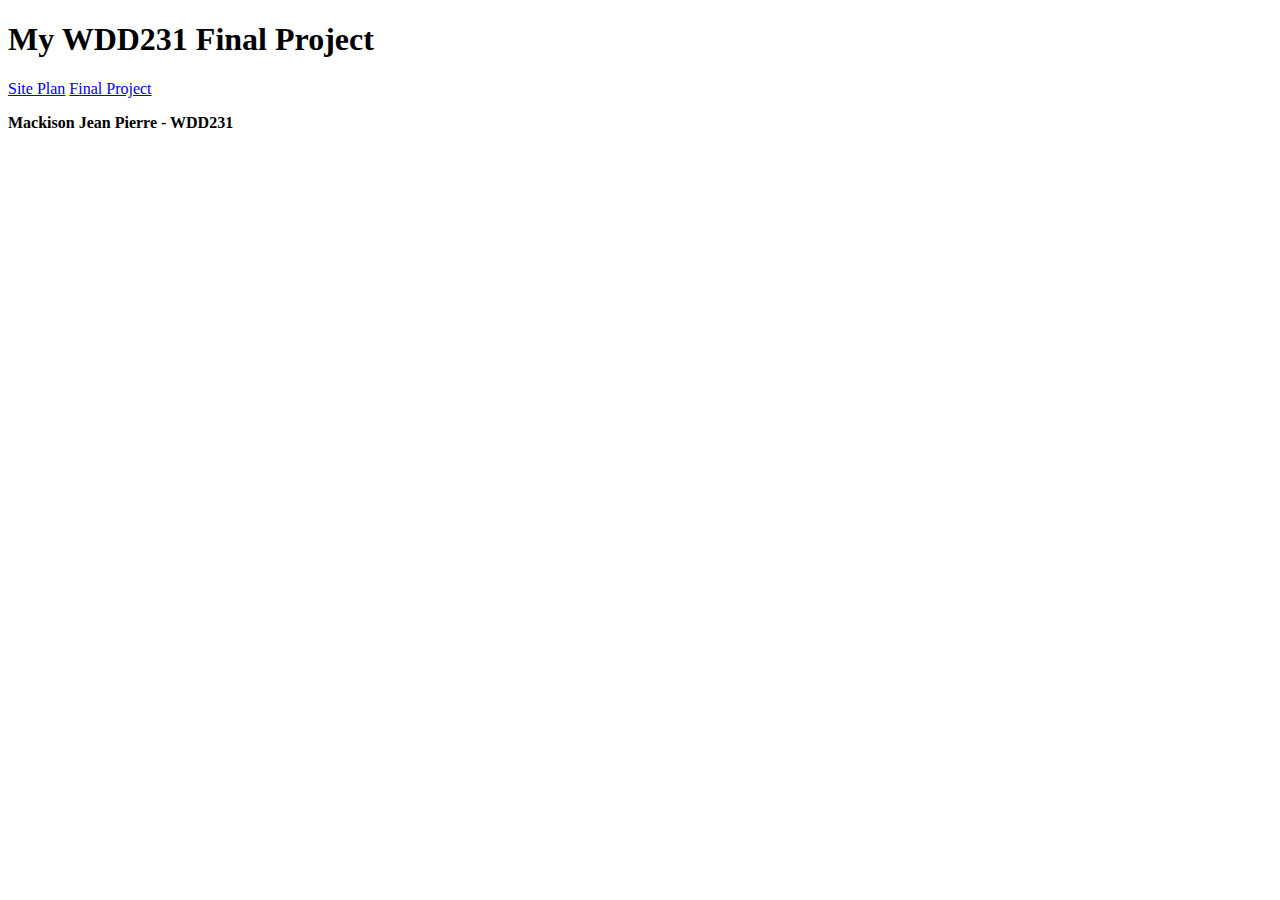
<file: finalproject/index.html>
<!DOCTYPE html>
<html lang="en">
<head>
    <meta charset="UTF-8">
    <meta name="viewport" content="width=device-width, initial-scale=1.0">
    <title>WDD231 Final Project</title>
    </head>
    <body>
    <h1>My WDD231 Final Project</h1>
    <nav>
    <a href="siteplan.html">Site Plan</a>             
    <a href="final.html">Final Project</a>
    </nav>
    <p> <strong>Mackison Jean Pierre - WDD231</strong></p>
    
    </body>
</html>
</file>
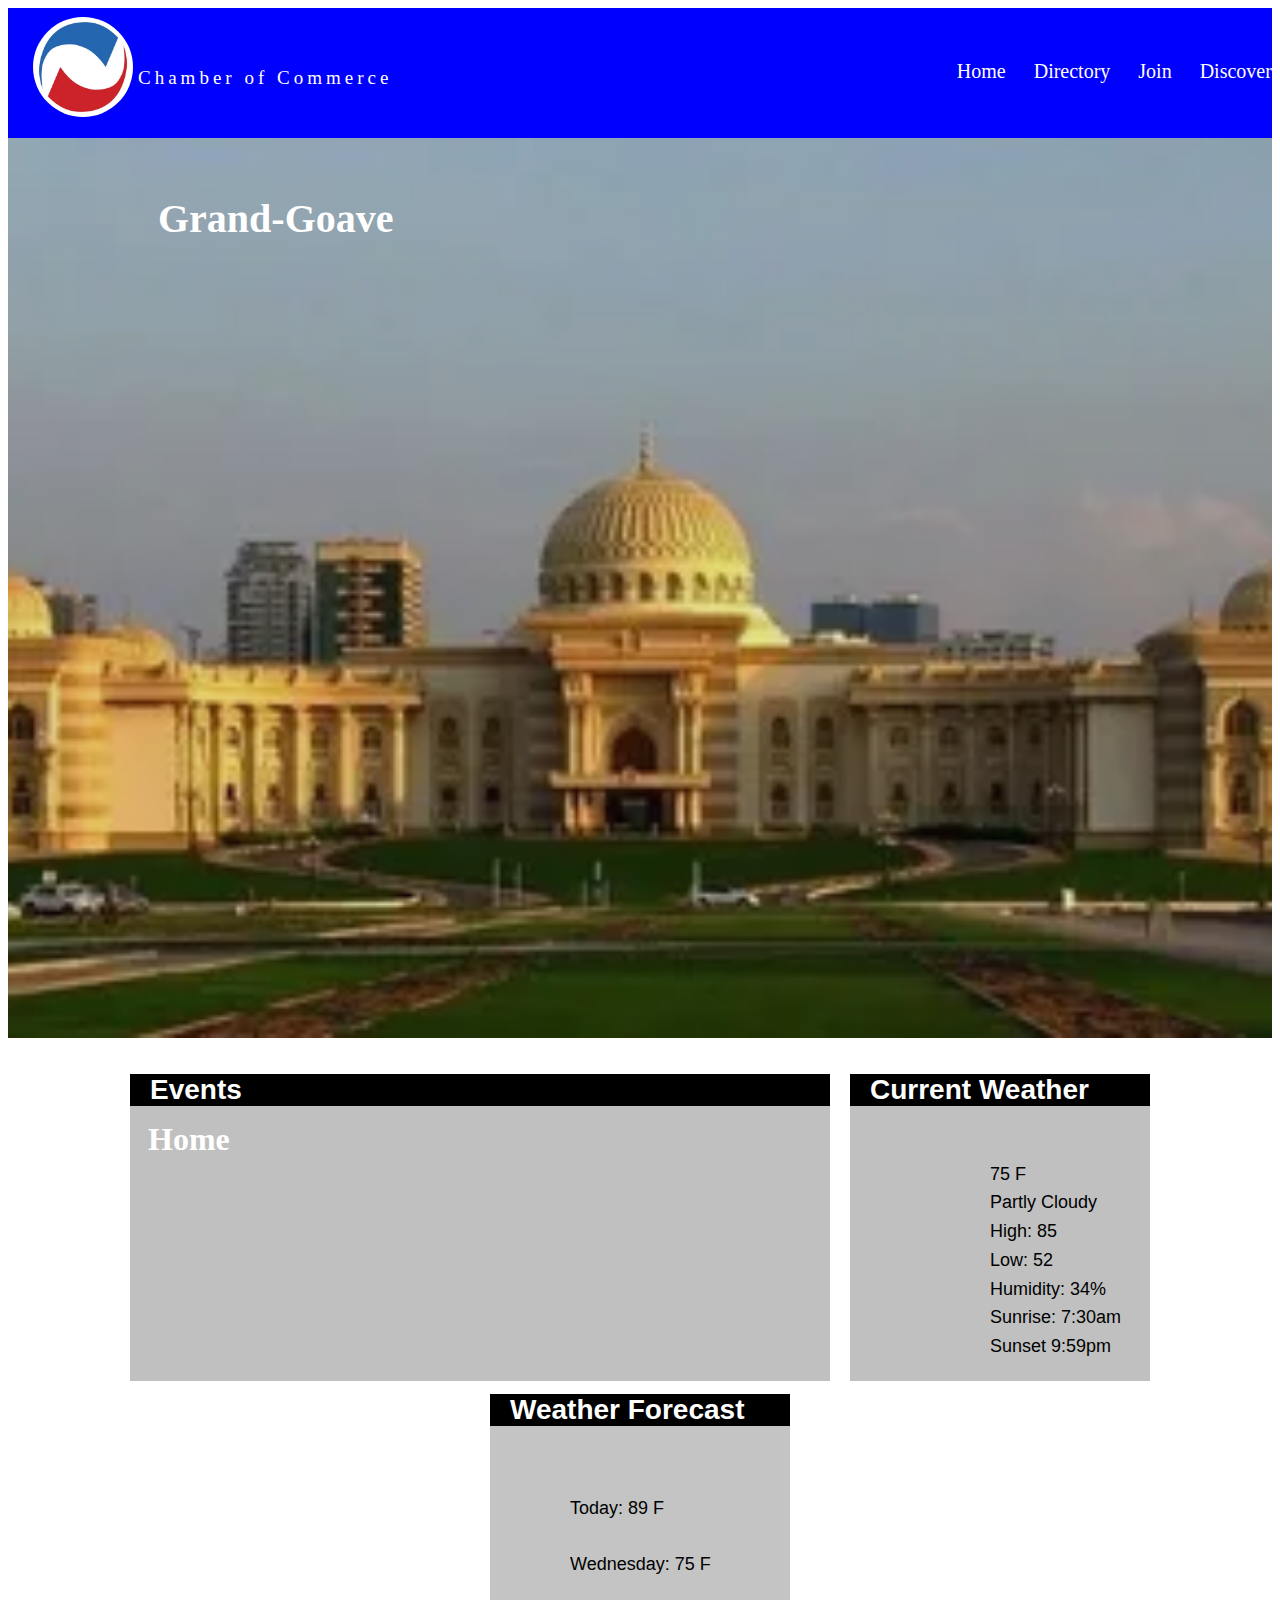
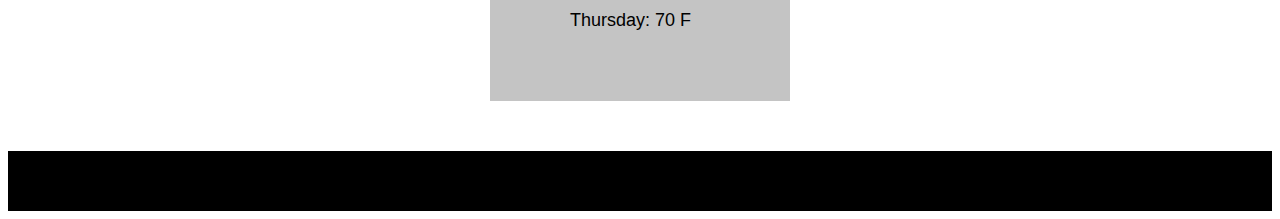
<file: chamber/directory.html>
<!DOCTYPE html>
<html lang="en">
<head>
    <meta charset="UTF-8">
    <meta name="viewport" content="width=device-width, initial-scale=1.0">
    <title>Document</title>

    <meta name="description" content="Learn about Mackison Jean Pierre, a WDD 231: Dynamic
    Web Fundamentals student, including personal background, web development resources, and insights about Grand-Goave, Haiti.">
    <meta name="author" content="Mackison Jean Pierre">
    <link rel="stylesheet" href="styles/larger.css">
    <link rel="stylesheet" href="styles/smaller.css">

    <meta property="og:url" content="https://github.com/24on7store/wdd131">
    <meta property="og:title" content=" Home Page Enhancement">
    <meta property="og:type" content="website">

    <meta property="og:image" content="https://lh3.googleusercontent.com/p/AF1QipPGLTZUE7mVpy5lBUw9DgkUtUtiDiWqH0fZUF0=w600-k">

    <link href="https://fonts.googleapis.com/css2?family=Poppins:wght@100;200;300;400;600;700&display=swap" 
    rel="stylesheet">
    <link rel="stylesheet" href="https://cdnjs.cloudflare.com/ajax/libs/font-awesome/6.5.1/css/all.min.css"/>
</head>

<body>
    <header>
        <section class="header-text">
            <img src="images/logochamber.jpg" alt="Temporary logo">
            <h1>Grand-Goave</h1>
            <p>Chamber of Commerce</p>
            <!-- <p>Chamber of Commerce</p> -->
        </section>

        <section class="pages">

            <nav>

                <!-- <a href="pei.html"><img src="images/logor.png"></a> -->
                <div class="nav-links" id="navLinks">
                <i class="fa fa-times" onclick="hideMenu()"></i>
                
                <ul>
                    <li><a href="">Home </a></li>
                    <li><a href="">Directory</a></li>
                    <li><a href="">Join</a></li>
                    <li><a href="">Discover</a></li>
                    <!-- <li><a href="">RESOURCES</a></li>-->
                </ul>
            </div>
            <i class="fa fa-bars" onclick="showMenu()"></i>
            </nav>

            <div>
                <!-- <img id="image" src="images/chamber.webp" alt="Photo Of The Homepage"> -->
            </div>

        </section>


        <div>
            <h1 class="home-text">Home</h1>
        </div>

        <!-- <section class="home"> -->
            <main class="home">
                

            <section class="card1">
                <h2>Events</h2>
            </section>

            <section class="card2">
                <h2>Current Weather</h2>
                
                    <p>
                        75 F <br>
                        Partly Cloudy <br>
                        High: 85 <br>
                        Low: 52 <br>
                        Humidity: 34% <br>
                        Sunrise: 7:30am <br>
                        Sunset 9:59pm <br>
                </p>
                
            </section>

            <section class="card3">
                <h2>Weather Forecast</h2>

                <p>
                    Today: 89 F <br>
                    Wednesday: 75 F <br>
                    Thursday: 70 F<br>
                </p>
            </section>

        </main>

        <!-- </section> -->


    </header>

    
</body>

<footer>
    <!-- ---------------JavaScript for Toggle Menu------------ -->
<script>
    var navLinks = document.getElementById("navLinks");

    function showMenu(){
        navLinks.style.right = "0"
    }
    function hideMenu(){
        navLinks.style.right = "-800px"
    }
</script>
</footer>
</html>
</file>
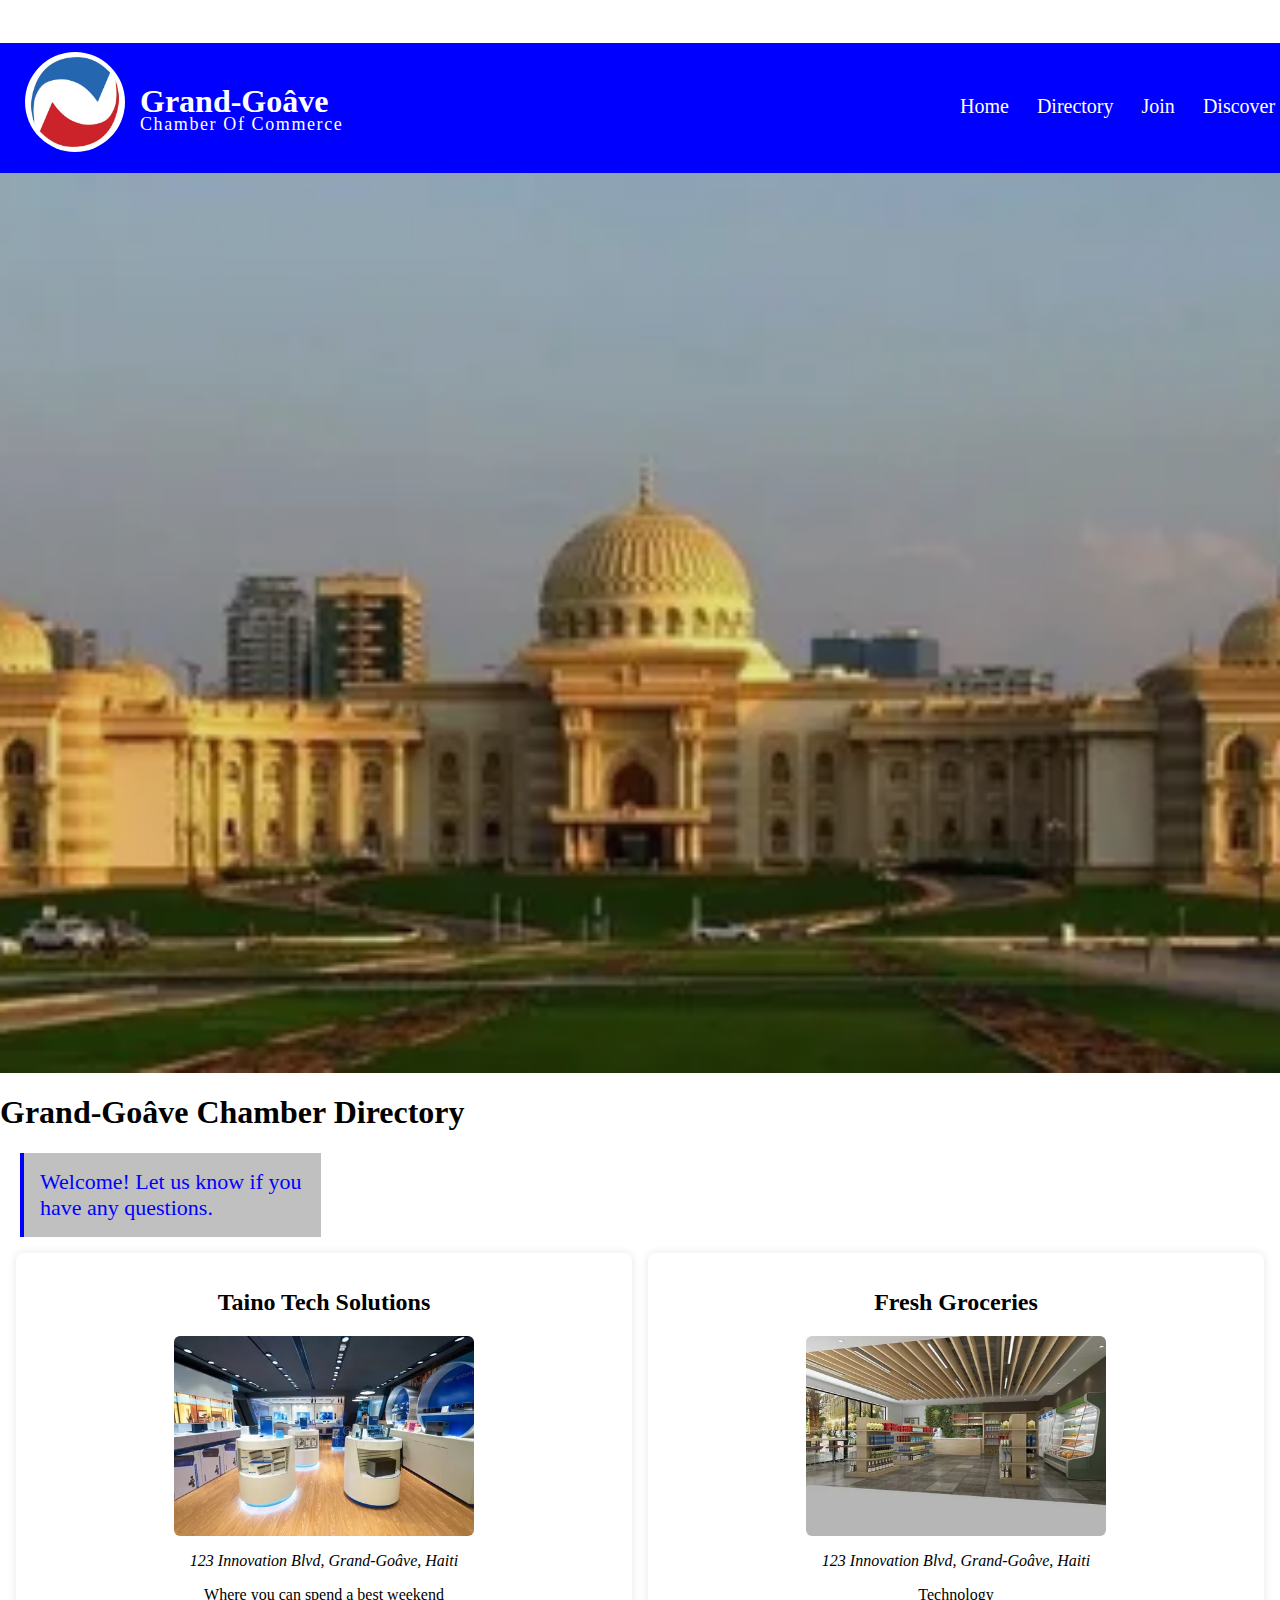
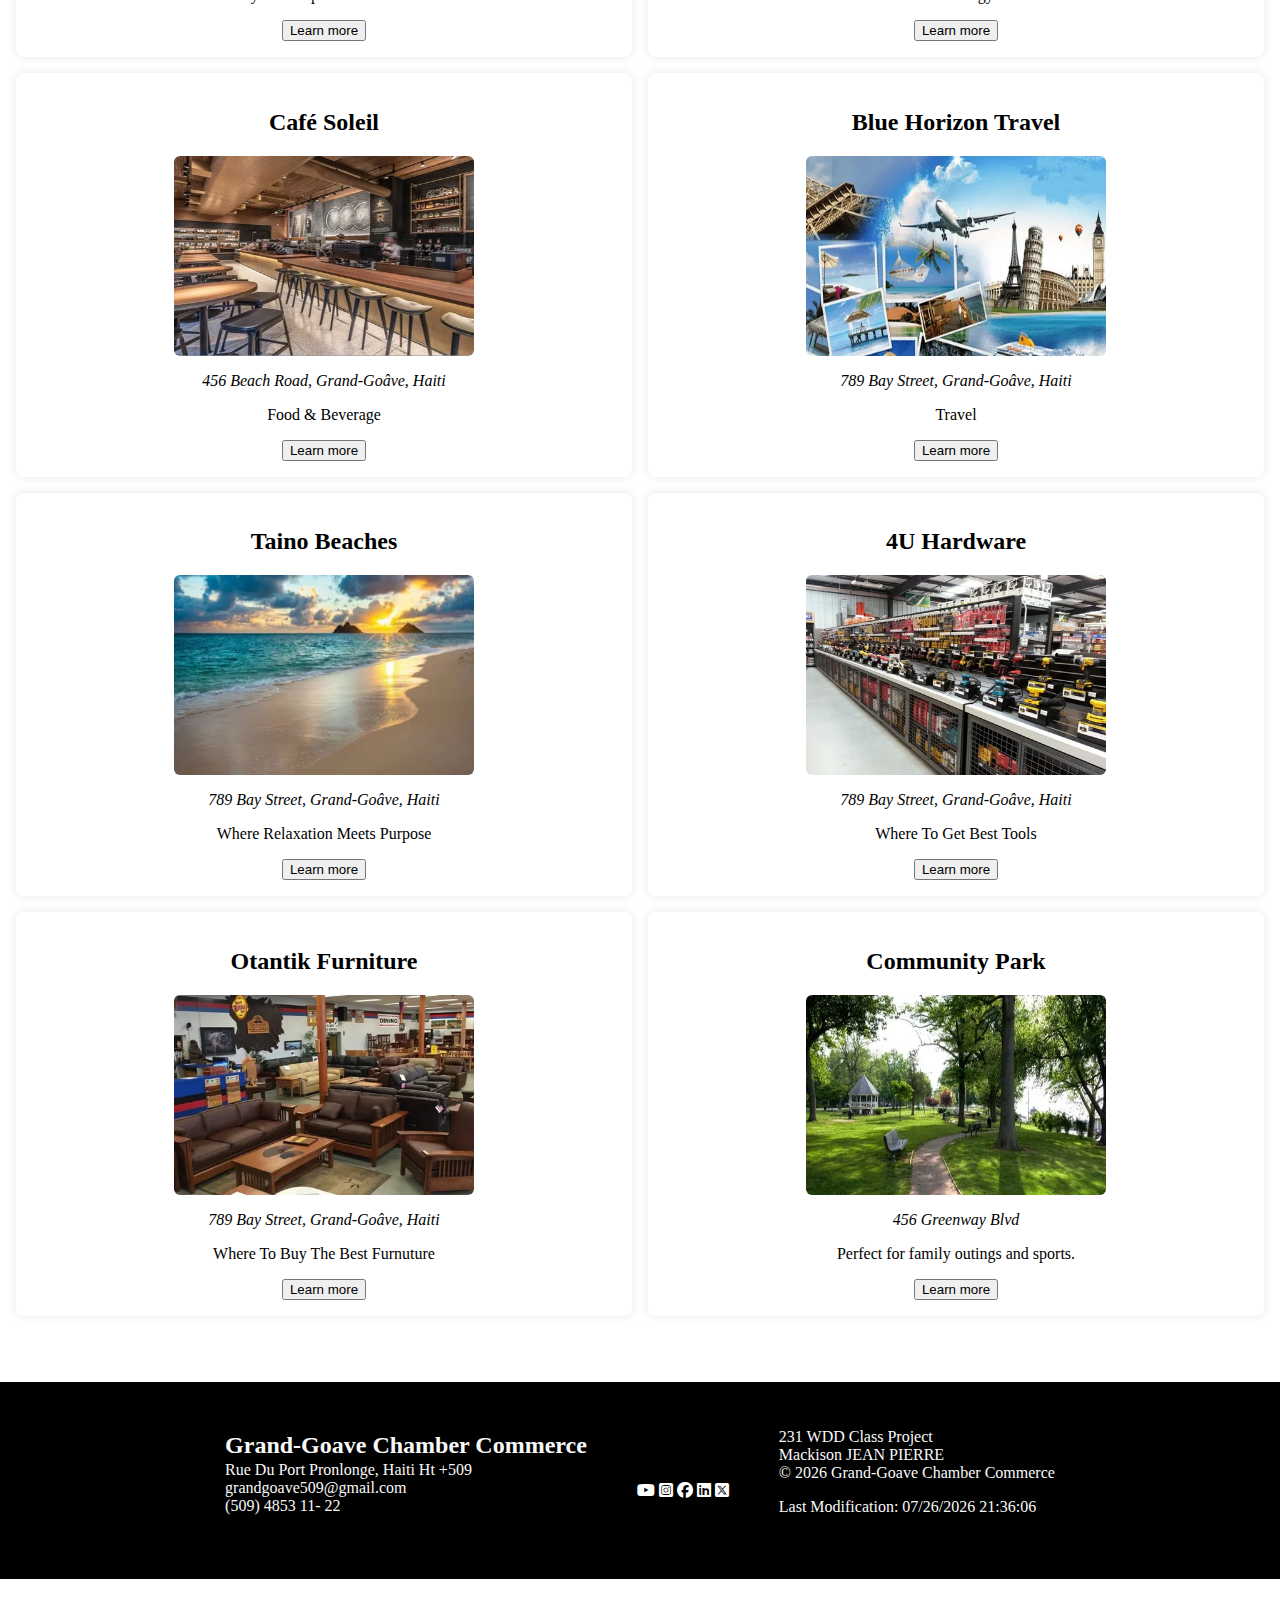
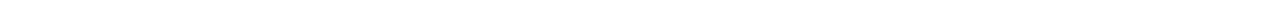
<file: chamber/discover.html>
<!DOCTYPE html>
<html lang="en">
<head>
    <meta charset="UTF-8">
    <meta name="viewport" content="width=device-width, initial-scale=1.0">
    <!-- <title>Grand-Goave Chamber Of Commerce</title> -->
    <title>Grand-Goâve Chamber Directory</title>


    <!-- <meta name="description" content="This is a WDD 231 project about Dynamic
    Web Fundamentals to share web development resources, and insights about Chamber Of Commerce in Grand-Goave, Haiti."> -->
    <meta property="og:description" content="Discover web development insights and 
    explore the Chamber of Commerce in Grand-Goâve, Haiti.
    A WDD 231 project showcasing local businesses and digital resources.">

    <meta name="author" content="Mackison Jean Pierre">
    <meta name="description" content="This project is based on Home Page Enhancement">
    <link rel="icon" href="images/favicon.jpg">
    <meta property="og:url" content="https://24on7store.github.io/wdd231/">


    <!-- <link rel="stylesheet" href="styles/larges.css">
    <link rel="stylesheet" href="styles/medium.css">
    <link rel="stylesheet" href="styles/smalls.css"> -->
    
    <link rel="stylesheet" href="styles/large.css">
    <link rel="stylesheet" href="styles/medium.css">
    <link rel="stylesheet" href="styles/smaller.css">

    <!-- <meta property="og:url" content="https://github.com/24on7store/wdd131"> -->
    <meta property="og:url" content="https://24on7store.github.io/wdd231/chamber/directory.html">

    <meta property="og:title" content=" Home Page Enhancement">
    <meta property="og:type" content="website">

    <meta property="og:image" content="https://24on7store.github.io/wdd231/chamber/images/chamber.webp">

    <link href="https://fonts.googleapis.com/css2?family=Poppins:wght@100;200;300;400;600;700&display=swap" 
    rel="stylesheet">
    <link rel="stylesheet" href="https://cdnjs.cloudflare.com/ajax/libs/font-awesome/6.5.0/css/all.min.css">

    <!-- <link rel="stylesheet" href="https://cdnjs.cloudflare.com/ajax/libs/font-awesome/6.5.1/css/all.min.css"/> -->
</head>

<body>
    <header>
        <!-- Do not chang anything here -->
        <h1>Grand-Goâve</h1>
        <section class="header-text">
                
                <img src="images/logochamber.jpg" alt="Temporary logo">
                
                <h6>Chamber Of Commerce</h6>
                <!-- <p>Chamber of Commerce</p> -->
        </section>

        <div class="pages">
            <nav>
                <!-- <a href="pei.html"><img src="images/logor.png"></a> -->
                <div class="nav-links" id="navLinks">
                <i class="fa fa-times" onclick="hideMenu()"></i>
                
                <ul>
                    <li><a href="index.html">Home </a></li>
                    <li><a href="directory.html">Directory</a></li>
                    <li><a href="join.html">Join</a></li>
                    <li><a href="discover.html">Discover</a></li>
                    <!-- <li><a href="">RESOURCES</a></li>-->
                </ul>
                </div>
                <i class="fa fa-bars" onclick="showMenu()"></i>
            </nav>
        </div>
    </header>

    <main class="core">
        <h1>Grand-Goâve Chamber Directory</h1>

        <!-- <h2 class="home-text">The Discovery Page</h2> -->

        <!-- <div>
            <h1 class="home-text">Home</h1>
        </div> -->

        <!-- <section class="home"> -->
        <div class="home">
        <!-- <h1>Grand-Goâve Chamber Directory</h1> -->
        <div class="sidebar" id="visit-message"></div>
        <section class="grid-container" id="card-container">
        </section>
        </div>
    </main>
        <!-- <div class="view-buttons"> -->
<!-- 
            <div class="view-buttons">
                <button id="grid-view">⏹️ Grid</button>
                <button id="list-view">📄 List</button>
            </div> -->


            <!-- <div class="directory"> -->
                <!-- <section class="card">
                    <img src="../chamber/images/bus-pic1.webp" alt="Business 1 Logo">
                    <h3>Business Name</h3>
                    <p>Address: 123 Street</p>
                    <p>Phone: 123-456-7890</p>
                    <p>Website: <a href="#">Visit</a></p>
                </section> -->
                <!-- Repeat cards -->
            <!-- </div>  -->




            <!-- Do not chang anything here -->
            <footer class="end">

                <!-- <section class="last-part"> -->
                <div class="part1">
                    <h2>Grand-Goave Chamber Commerce</h2>
                    <p>Rue Du Port Pronlonge, Haiti Ht +509 <br>
                    grandgoave509@gmail.com <br>
                    (509) 4853 11- 22
                </p> </div>

                <div class="social">
                    <i class="fa-brands fa-youtube"></i>
                    <i class="fa-brands fa-square-instagram"></i>
                    <i class="fa-brands fa-facebook"></i>
                    <i class="fa-brands fa-linkedin"></i>
                    <i class="fa-brands fa-square-x-twitter"></i>
                </div>

                <div class="credential">
                    <p>231 WDD Class Project <br>
                        Mackison JEAN PIERRE <br>
                        &copy; <span id="copyright"></span>  Grand-Goave Chamber Commerce <br>  </p>
                        <!-- Last Modification:  -->
                        <p id="lastModified"></p>
                </div>
                            
                <!-- </section> -->
            </footer>

        <!-- <script src="scripts/directory.js"> -->
        <script src="scripts/discover.js">
        </script>
</body>
</html>
</file>
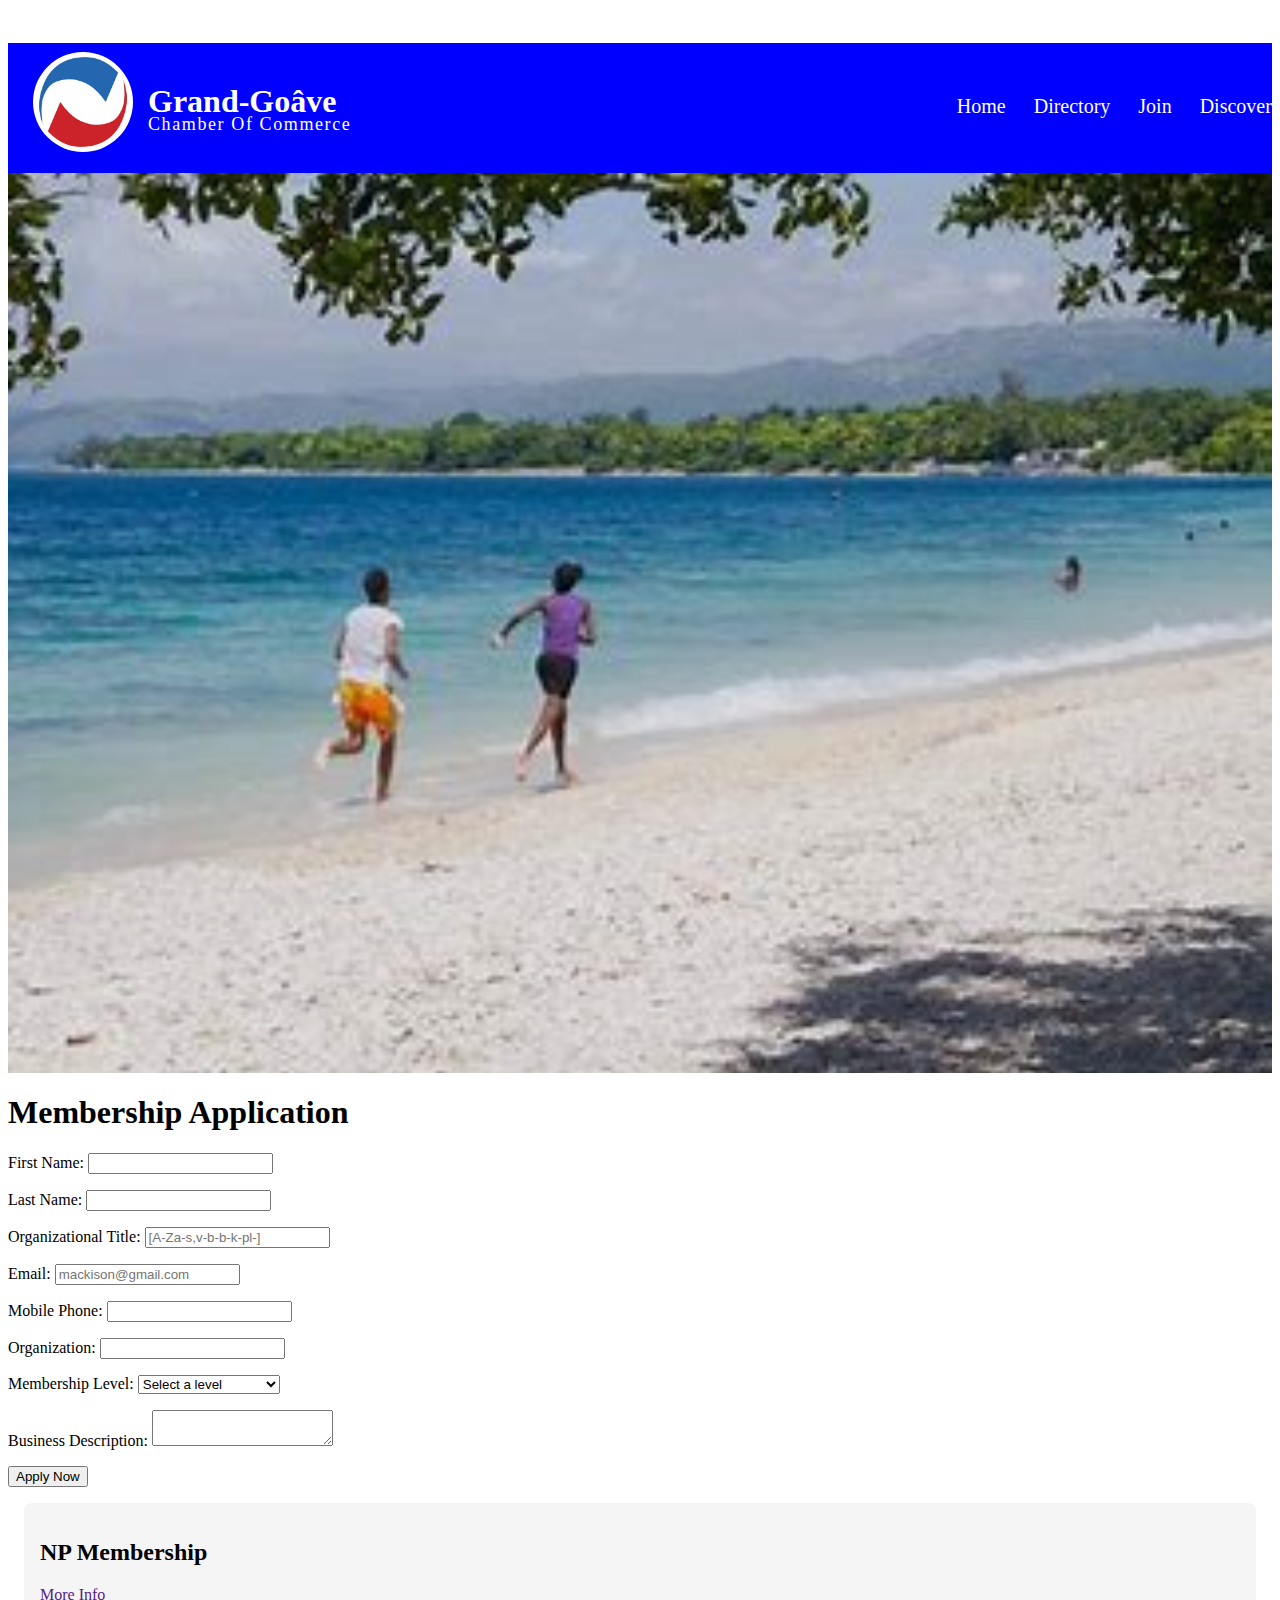
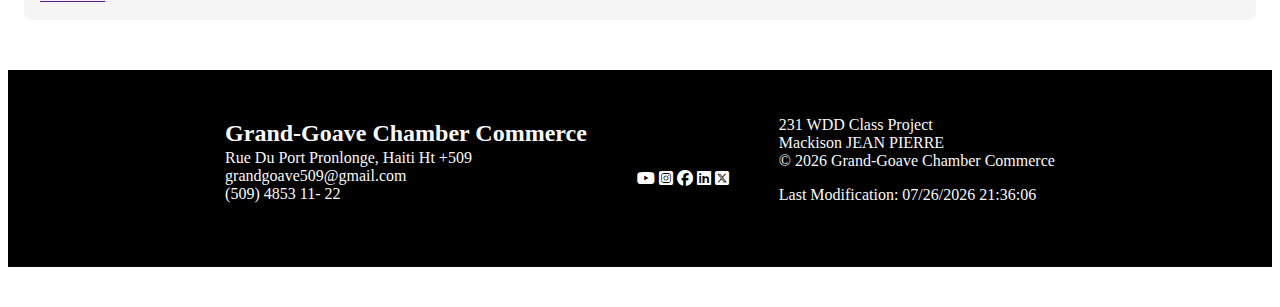
<file: chamber/join.html>
<!DOCTYPE html>
<html lang="en">
<head>
    <meta charset="UTF-8">
    <meta name="viewport" content="width=device-width, initial-scale=1.0">
    <!-- <title>Grand-Goave Chamber Of Commerce</title> -->
    <title>Join Page</title>


    <!-- <meta name="description" content="This is a WDD 231 project about Dynamic
    Web Fundamentals to share web development resources, and insights about Chamber Of Commerce in Grand-Goave, Haiti."> -->
    <meta property="og:description" content="Discover web development insights and 
    explore the Chamber of Commerce in Grand-Goâve, Haiti.
    A WDD 231 project showcasing local businesses and digital resources.">

    <meta name="author" content="Mackison Jean Pierre">
    <meta name="description" content="This project is based on Home Page Enhancement">
    <link rel="icon" href="images/favicon.jpg">
    <meta property="og:url" content="https://24on7store.github.io/wdd231/">


    <link rel="stylesheet" href="styles/join.css">
    <link rel="stylesheet" href="styles/home.css">

    <!-- <meta property="og:url" content="https://github.com/24on7store/wdd131"> -->
    <meta property="og:url" content="https://24on7store.github.io/wdd231/chamber/directory.html">

    <meta property="og:title" content=" Home Page Enhancement">
    <meta property="og:type" content="website">

    <meta property="og:image" content="https://24on7store.github.io/wdd231/chamber/images/chamber.webp">

    <link href="https://fonts.googleapis.com/css2?family=Poppins:wght@100;200;300;400;600;700&display=swap" 
    rel="stylesheet">
    <link rel="stylesheet" href="https://cdnjs.cloudflare.com/ajax/libs/font-awesome/6.5.0/css/all.min.css">

    <!-- <link rel="stylesheet" href="https://cdnjs.cloudflare.com/ajax/libs/font-awesome/6.5.1/css/all.min.css"/> -->
</head>

<body>
    <header>
        <h1>Grand-Goâve</h1>
        <section class="header-text">
                
                <img src="images/logochamber.jpg" alt="Temporary logo">
                
                <h6>Chamber Of Commerce</h6>
                <!-- <p>Chamber of Commerce</p> -->
        </section>

        <div class="pages">
            <nav>
                <!-- <a href="pei.html"><img src="images/logor.png"></a> -->
                <div class="nav-links" id="navLinks">
                <i class="fa fa-times" onclick="hideMenu()"></i>
                
                <ul>
                    <li><a href="index.html">Home </a></li>
                    <li><a href="directory.html">Directory</a></li>
                    <li><a href="">Join</a></li>
                    <li><a href="">Discover</a></li>
                    <!-- <li><a href="">RESOURCES</a></li>-->
                </ul>
                </div>
                <i class="fa fa-bars" onclick="showMenu()"></i>
            </nav>
        </div>
    </header>
    <main>
        <h1>Membership Application</h1>
        <form method="get" action="thankyou.html">
        <!-- --- First Name --- -->
        <label>
            First Name:
            <input type="text"  name="firstname" required title="First Name" autocomplete="given-name" />
        </label>

        <!-- --- Last  Name --- -->
        <label>
            Last Name:
            <input type="text"  name="lastname" required title="last Name" autocomplete="family-name"/>
        </label>

        <!-- --- Organizational Title --- -->
        <label>
            Organizational Title:
            <input type="text"  name="orgtitle" required title="Organizational Title" autocomplete="organizational-title"
            placeholder="[A-Za-s,v-b-b-k-pl-]" />
        </label>


        <!-- --- EMAIL --- -->
        <label>
            Email:
            <input type="email"  name="email" required title="Email Address" autocomplete="email" 
            placeholder="mackison@gmail.com"/>
        </label>

        <!-- --- MOBILE PHONE--- -->
        <label>
            Mobile Phone:
            <input type="tel"  name="phone" required title="Phone Number" autocomplete="tel" />
        </label>

        <!-- --- Organization Name--- -->
        <label>
            Organization:
            <input type="text"  name="organization" required title="Organization" autocomplete="organization" />
        </label>

        <!-- Membership Level -->
        <label>
            Membership Level:
            <select name="membership" required title="Membership Level">
                <option value="">Select a level</option>
                <option value="NP">NP Membership</option>
                <option value="Bronze">Bronze Membership</option>
                <option value="Silver">Bronze Membership</option>
                <option value="Gold">Gold Membership</option>
            </select>
        </label>

        <!-- Description -->
        <label>
            Business Description:
            <textarea name="description" title="Business Description"></textarea>
        </label>

        <!-- TIMESTAMP -->
        <input type="hidden" id="timestamp" name="timestamp" />

        <!--  Submit Button -->
        <input type="submit" value="Apply Now" />
        </form>

        <!-- Membership level cards -->
        <section id="membership-cards">
            <div class="card">
                <h2>NP Membership</h2>
                <a href="" data-modal="np-modal">More Info</a>
            </div>
        </section>
    </main>



            <footer>

                <!-- <section class="last-part"> -->
                <div class="part1">
                    <h2>Grand-Goave Chamber Commerce</h2>
                    <p>Rue Du Port Pronlonge, Haiti Ht +509 <br>
                    grandgoave509@gmail.com <br>
                    (509) 4853 11- 22
                </p> </div>

                <div class="social">
                    <i class="fa-brands fa-youtube"></i>
                    <i class="fa-brands fa-square-instagram"></i>
                    <i class="fa-brands fa-facebook"></i>
                    <i class="fa-brands fa-linkedin"></i>
                    <i class="fa-brands fa-square-x-twitter"></i>
                </div>

                <div class="credential">
                    <p>231 WDD Class Project <br>
                        Mackison JEAN PIERRE <br>
                        &copy; <span id="copyright"></span>  Grand-Goave Chamber Commerce <br>  </p>
                        <!-- Last Modification:  -->
                        <p id="lastModified"></p>
                </div>
                            
                <!-- </section> -->
            </footer>

        <!-- <script src="scripts/directory.js"></script> -->
        <!-- <script src="scripts/spotlight.js"></script>
        <script src="scripts/weather.js"></script> -->
        <script src="scripts/join.js"></script>
</body>
</html>
</file>
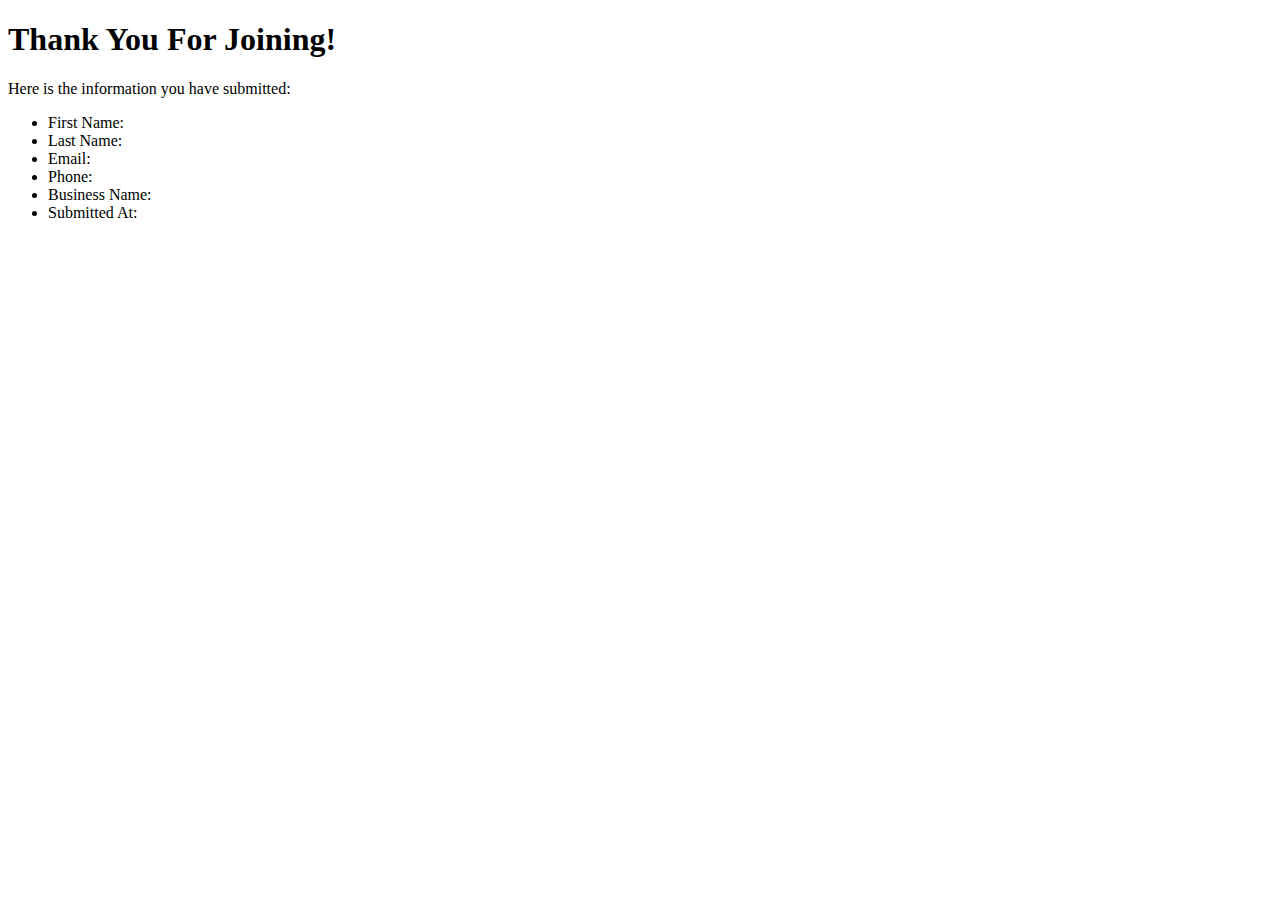
<file: chamber/thankyou.html>
<!DOCTYPE html>
<html lang="en">
<head>
    <meta charset="UTF-8">
    <meta name="viewport" content="width=device-width, initial-scale=1.0">
    <title>Thank You</title>
    <link rel="stylesheet" href="styles/join.css">
</head>
<body>
    <header></header>
    <main>
        <h1>Thank You For Joining!</h1>
        <p>Here is the information you have submitted:</p>
        <ul>
            <li>First Name: <span id="first-name"></span></li>
            <li>Last Name: <span id="last-name"></span></li>
            <li>Email: <span id="email"></span></li>
            <li>Phone: <span id="phone"></span></li>
            <li>Business Name: <span id="org-name"></span></li>
            <li>Submitted At: <span id="timestamp-display"></span></li>
        </ul>
    </main>

    <footer>  </footer>

    <script>
        const params = new URLSearchParams(window.location.search);
        document.getElementById("first-name").textContent =
        params.get("first-name");

        document.getElementById("last-name").textContent =
        params.get("last-name");

        document.getElementById("email").textContent =
        params.get("email");

        document.getElementById("phone").textContent =
        params.get("phone");

        document.getElementById("org-name").textContent =
        params.get("organization");

        document.getElementById("timestamp-display").textContent =
        params.get("timestamp.");
    </script>
    
</body>
</html>
</file>
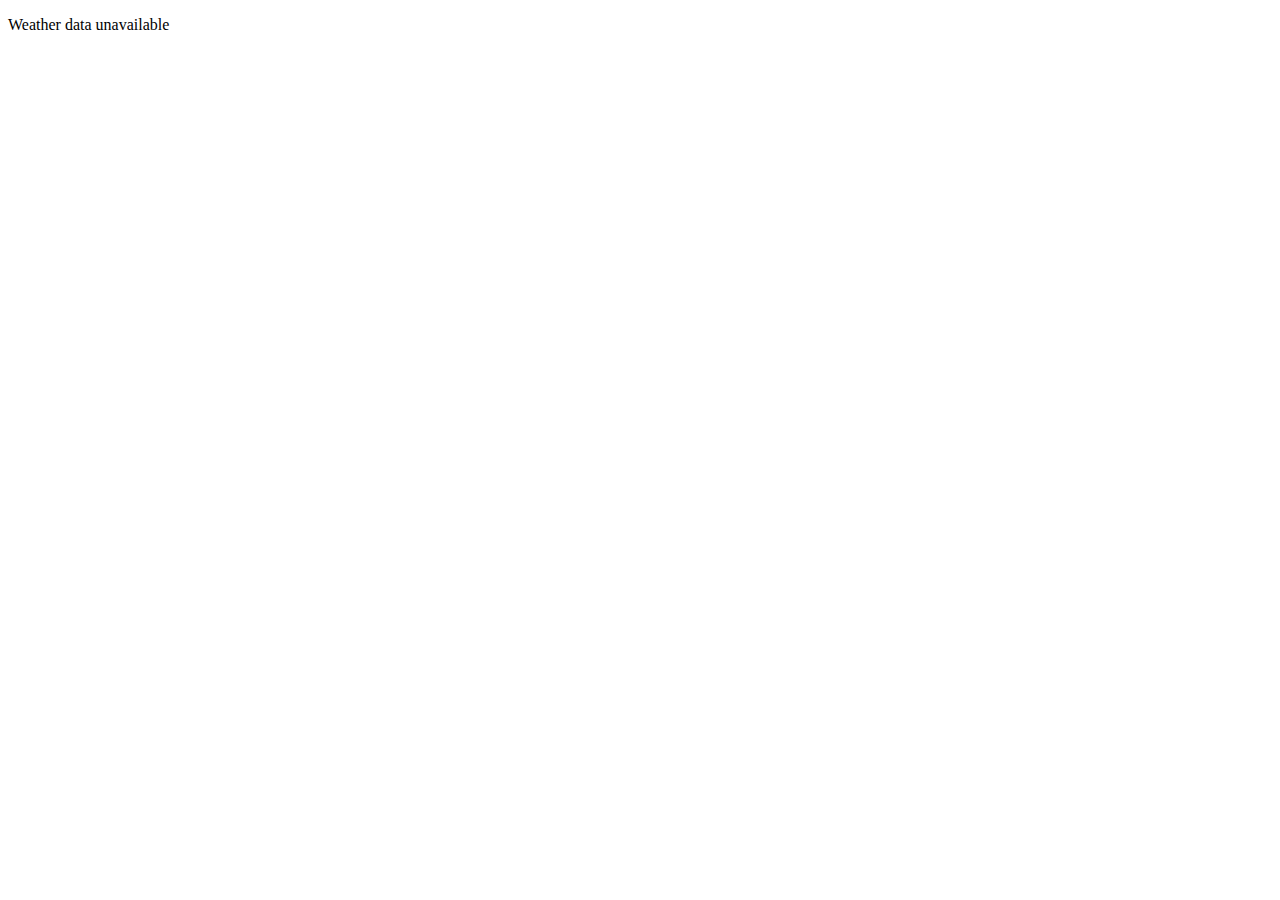
<file: chamber/weather.html>
<!DOCTYPE html>
<html lang="en">
<head>
  <meta charset="UTF-8">
  <meta name="viewport" content="width=7, initial-scale=1.0">
  <title>Document</title>
  
</head>
<body>
  <section class="weather">
  <h2>Weather</h2>
  <p><strong>Temperature:</strong> <span id="temperature"></span>°C</p>
  <p><strong>Description:</strong> <span id="description"></span></p>
  <p><strong>Humidity:</strong> <span id="humidity"></span>%</p>
  <p><strong>Wind Speed:</strong> <span id="wind"></span> m/s</p>
</section>

<script src="scripts/weather.js"></script>

</body>
</html>
</file>
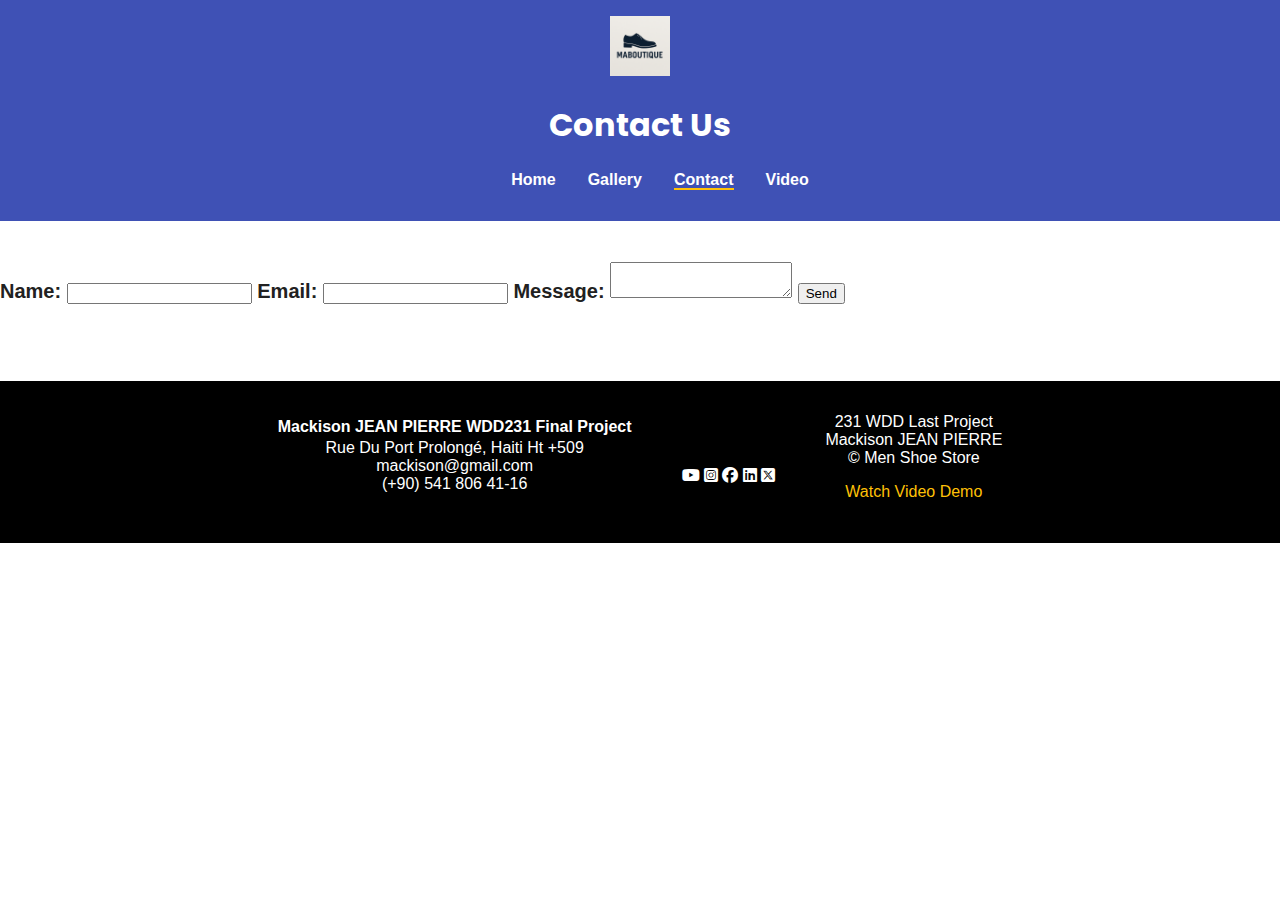
<file: finalproject/contact.html>
<!-- final/index.html -->
<!DOCTYPE html>
<html lang="en">
<head>
    <meta charset="UTF-8">
    <meta name="viewport" content="width=device-width, initial-scale=1.0">
    <title>MaBoutique | Contact</title>
    <meta property="og:description" content="This store is to promote men shoes">
    <meta name="author" content="Mackison Jean Pierre">
    <meta name="description" content="Explore stylish and comfortable men's shoes.
    Choose your happiness with MaBoutique." />
    <link rel="icon" href="images/favicon.jpg">
    <meta property="og:url" content="https://24on7store.github.io/wdd231/">
    <link rel="stylesheet" href="styles/base.css">
    <link rel="stylesheet" href="styles/form.css">
    <meta property="og:url" content="https://24on7store.github.io/wdd231/chamber/finalproject/final.html">
    <meta property="og:title" content=" Home Page">
    <meta property="og:type" content="website">
    <meta property="og:image" content="https://24on7store.github.io/wdd231/chamber/images/chamber.webp">
    <link href="https://fonts.googleapis.com/css2?family=Poppins:wght@100;200;300;400;600;700&display=swap" 
    rel="stylesheet">
    <link rel="stylesheet" href="https://cdnjs.cloudflare.com/ajax/libs/font-awesome/6.5.0/css/all.min.css">
</head>
<body>
    <header>
    <img src="images/logo.png" alt="MaBoutique Logo" class="logo">
    <h1>Contact Us</h1>
    <nav>
        <ul>
        <li><a href="final.html">Home</a></li>
        <li><a href="gallery.html">Gallery</a></li>
        <li><a href="contact.html" class="active">Contact</a></li>
        <li><a href="video.html">Video</a></li>
        </ul>
    </nav>
    </header>

    <main>
    <form method="get" action="contact.html">

        <label for="name">Name:</label>
        <input type="text" name="name" required />

        <label for="email">Email:</label>
        <input type="email" name="email" required />

        <label for="message">Message:</label>
        <textarea name="message" required></textarea>

        <button type="submit">Send</button>
    </form>
    </main>

    <footer>

        <div class="part1">
        <h4>Mackison <b>JEAN PIERRE</b> WDD231 Final Project</h4>
        <p>Rue Du Port Prolongé, Haiti Ht +509 <br>
        mackison@gmail.com <br>
        (+90) 541 806 41-16
    </p> </div>

    <div class="social">
        <i class="fa-brands fa-youtube"></i>
        <i class="fa-brands fa-square-instagram"></i>
        <i class="fa-brands fa-facebook"></i>
        <i class="fa-brands fa-linkedin"></i>
        <i class="fa-brands fa-square-x-twitter"></i>
    </div>


    
    <div class="credential">
        <p>231 WDD Last  Project <br>
            Mackison JEAN PIERRE <br>
            &copy; <span id="copyright"></span>  Men Shoe Store <br>  </p>
            <!-- Last Modification:  -->
            <p class="video"><a href="video.html">Watch Video Demo</a></p>
            <p id="lastModified"></p>
    </div>

    <!-- <p>&copy; 2025 MaBoutique | All rights reserved</p> -->
    <!-- <p><a href="video.html">Watch Video Demo</a></p> -->
    </footer>
</body>
</html>
</file>
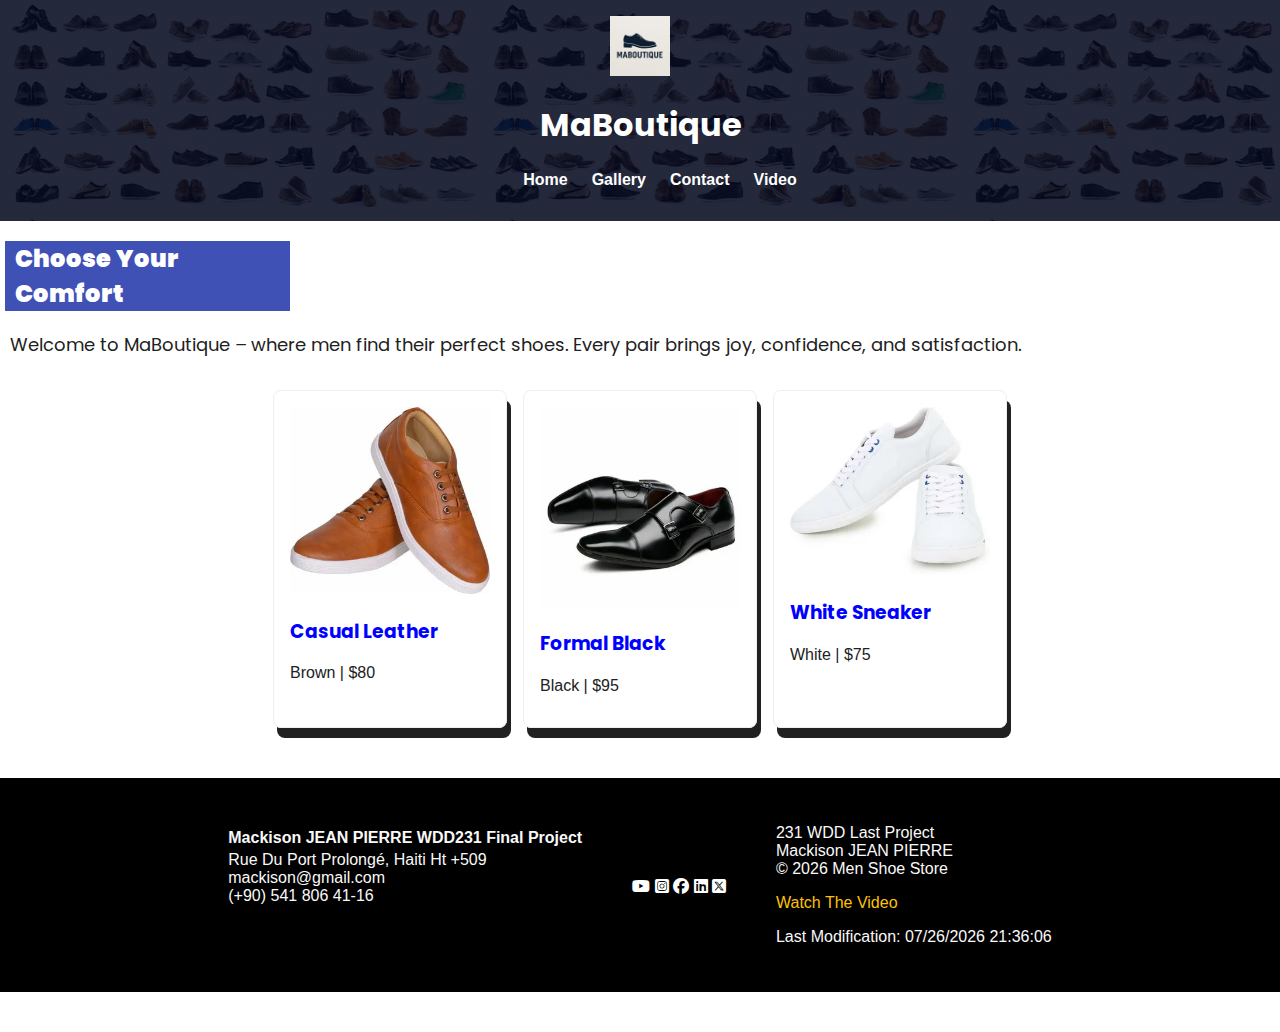
<file: finalproject/final.html>
<!-- final/index.html -->
<!DOCTYPE html>
<html lang="en">
<head>
    <meta charset="UTF-8">
    <meta name="viewport" content="width=device-width, initial-scale=1.0">
    <title>MaBoutique | Home</title>
    <meta property="og:description" content="This store is to promote men shoes">
    <meta name="author" content="Mackison Jean Pierre">
    <meta name="description" content="Explore stylish and comfortable men's shoes.
    Choose your happiness with MaBoutique." />
    <link rel="icon" href="images/favicon.jpg">
    <meta property="og:url" content="https://24on7store.github.io/wdd231/">
    <link rel="stylesheet" href="styles/base.css">
    <meta property="og:url" content="https://24on7store.github.io/wdd231/chamber/finalproject/final.html">
    <meta property="og:title" content=" Home Page">
    <meta property="og:type" content="website">
    <meta property="og:image" content="https://24on7store.github.io/wdd231/chamber/images/chamber.webp">
    <link href="https://fonts.googleapis.com/css2?family=Poppins:wght@100;200;300;400;600;700&display=swap" 
    rel="stylesheet">
    <link rel="stylesheet" href="https://cdnjs.cloudflare.com/ajax/libs/font-awesome/6.5.0/css/all.min.css">
</head>

<body>
    <header>
    <img src="images/logo.png" alt="MaBoutique Logo" class="logo">
    <h1>MaBoutique</h1>
    <nav>
        <ul>
        <li><a href="final.html" class="active">Home</a></li>
        <li><a href="gallery.html">Gallery</a></li>
        <li><a href="contact.html">Contact</a></li>
        <li><a href="video.html">Video</a></li>
        </ul>
    </nav>
    </header>

    <main>
    <section class="intro">
        <h2>Choose Your Comfort</h2>
        <p>Welcome to MaBoutique – where men find their perfect shoes.
        Every pair brings joy, confidence, and satisfaction.</p>
    </section>

    <section id="dynamic-container" class="dynamic-content">
        <!-- Loaded with JavaScript -->
    </section>
    </main>

    <footer>

        <div class="part1">
        <h4>Mackison <b>JEAN PIERRE</b> WDD231 Final Project</h4>
        <p>Rue Du Port Prolongé, Haiti Ht +509 <br>
        mackison@gmail.com <br>
        (+90) 541 806 41-16
    </p> </div>

    <div class="social">
        <i class="fa-brands fa-youtube"></i>
        <i class="fa-brands fa-square-instagram"></i>
        <i class="fa-brands fa-facebook"></i>
        <i class="fa-brands fa-linkedin"></i>
        <i class="fa-brands fa-square-x-twitter"></i>
    </div>


    
    <div class="credential">
        <p>231 WDD Last  Project <br>
            Mackison JEAN PIERRE <br>
            &copy; <span id="copyright"></span>  Men Shoe Store <br>  </p>
            <!-- Last Modification:  -->
            <p class="video"><a href="video.html">Watch The Video</a></p>
            <p id="lastModified"></p>
    </div>

    <!-- <p>&copy; 2025 MaBoutique | All rights reserved</p> -->
    <!-- <p><a href="video.html">Watch Video Demo</a></p> -->
    </footer>

    <script type="module" src="scripts/main.js"></script>
</body>
</html>
</file>
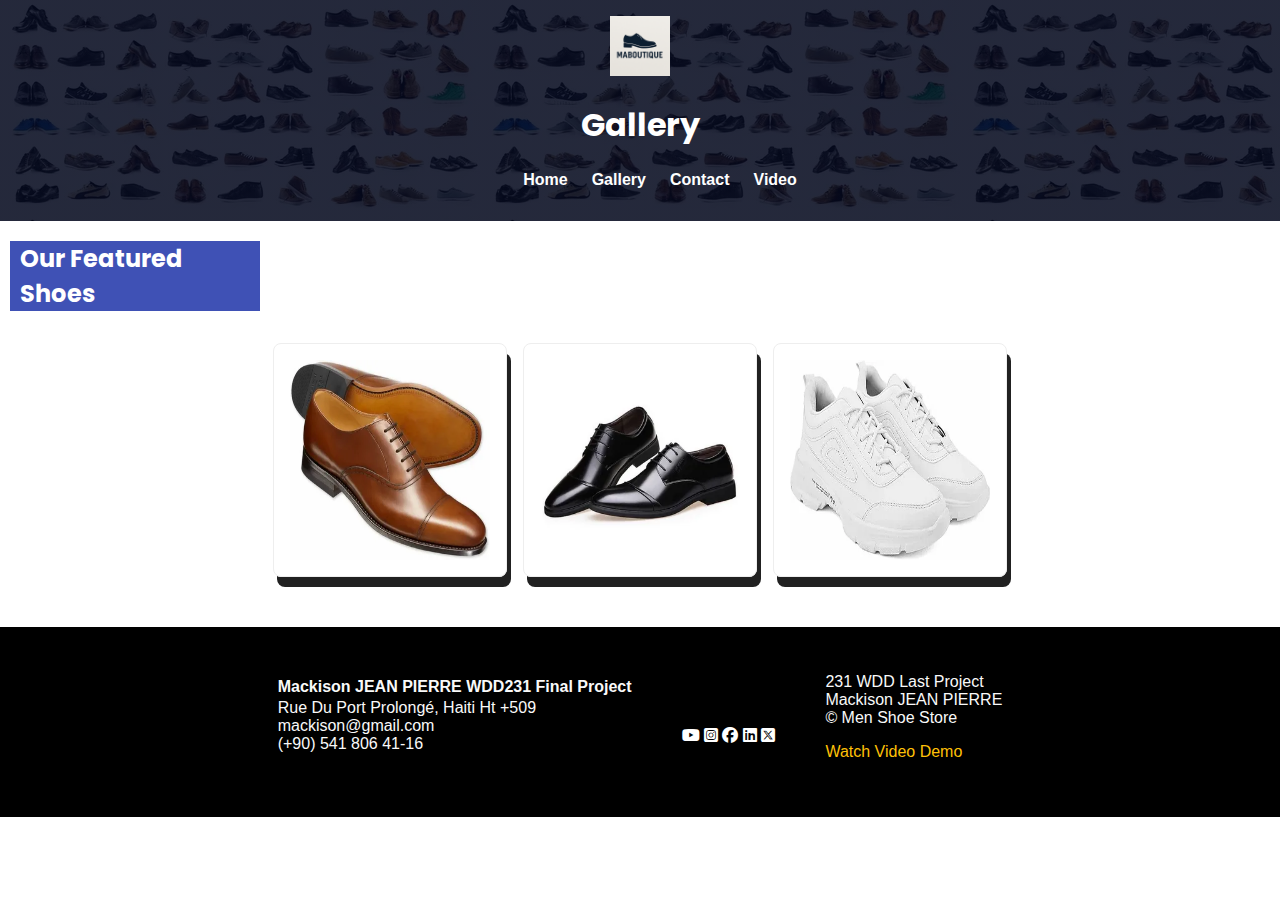
<file: finalproject/gallery.html>
<!-- final/index.html -->
<!DOCTYPE html>
<html lang="en">
<head>
    <meta charset="UTF-8">
    <meta name="viewport" content="width=device-width, initial-scale=1.0">
    <title>MaBoutique | Gallery</title>
    <meta property="og:description" content="This store is to promote men shoes">
    <meta name="author" content="Mackison Jean Pierre">
    <meta name="description" content="Explore stylish and comfortable men's shoes.
    Choose your happiness with MaBoutique.">
    <link rel="icon" href="images/favicon.jpg">
    <meta property="og:url" content="https://24on7store.github.io/wdd231/">
    <link rel="stylesheet" href="styles/base.css">
    <meta property="og:url" content="https://24on7store.github.io/wdd231/chamber/finalproject/final.html">
    <meta property="og:title" content=" Home Page">
    <meta property="og:type" content="website">
    <meta property="og:image" content="https://24on7store.github.io/wdd231/chamber/images/chamber.webp">
    <link href="https://fonts.googleapis.com/css2?family=Poppins:wght@100;200;300;400;600;700&display=swap" 
    rel="stylesheet">
    <link rel="stylesheet" href="https://cdnjs.cloudflare.com/ajax/libs/font-awesome/6.5.0/css/all.min.css">
</head>
<body>
    <header>
    <img src="images/logo.png" alt="MaBoutique Logo" class="logo">
    <h1>Gallery</h1>
    <nav>
        
        <div class="nav-links" id="navLinks">
        <i class="fa fa-times" onclick="hideMenu()"></i>
            <ul>
                <li><a href="final.html">Home </a></li>
                <li><a href="gallery.html">Gallery</a></li>
                <li><a href="contact.html">Contact</a></li>
                <li><a href="video.html">Video</a></li>
            </ul>
            
        </div>
        <i class="fa fa-bars" onclick="showMenu()"></i>
    </nav>
    </header>

    <main class="gallery">
    <h2>Our Featured Shoes</h2>
    <div class="shoe-grid">
        <img src="images/casual2.webp" alt="Casual Leather Shoe">
        <img src="images/formal2.webp" alt="Formal Black Shoe">
        <img src="images/sport1.webp" alt="Sporty White Sneaker">
    </div>
    </main>


    <footer>

        <div class="part1">
        <h4>Mackison <b>JEAN PIERRE</b> WDD231 Final Project</h4>
        <p>Rue Du Port Prolongé, Haiti Ht +509 <br>
        mackison@gmail.com <br>
        (+90) 541 806 41-16
    </p> </div>

    <div class="social">
        <i class="fa-brands fa-youtube"></i>
        <i class="fa-brands fa-square-instagram"></i>
        <i class="fa-brands fa-facebook"></i>
        <i class="fa-brands fa-linkedin"></i>
        <i class="fa-brands fa-square-x-twitter"></i>
    </div>


    
    <div class="credential">
        <p>231 WDD Last  Project <br>
            Mackison JEAN PIERRE <br>
            &copy; <span id="copyright"></span>  Men Shoe Store <br>  </p>
            <!-- Last Modification:  -->
            <p class="video"><a href="video.html">Watch Video Demo</a></p>
            <p id="lastModified"></p>
    </div>

    <!-- <p>&copy; 2025 MaBoutique | All rights reserved</p> -->
    <!-- <p><a href="video.html">Watch Video Demo</a></p> -->
    </footer>
    <script>
    var navLinks = document.getElementById("navLinks");

    function showMenu(){
        navLinks.style.right = "0"
    }
    function hideMenu(){
        navLinks.style.right = "-200px"
    }
</script>
</body>
</html>
</file>
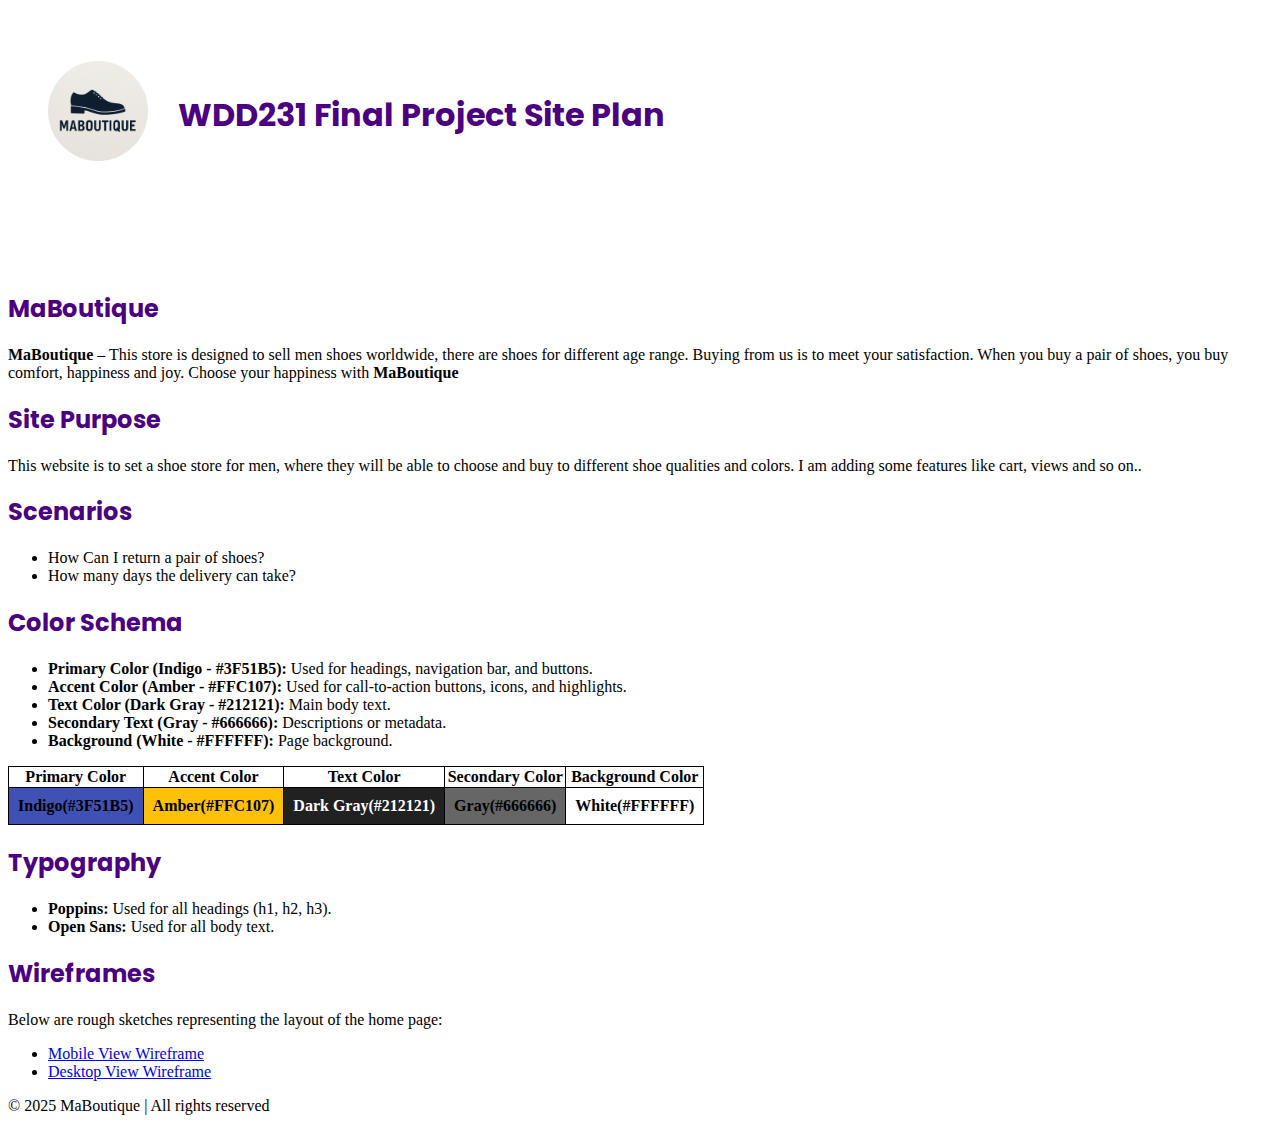
<file: finalproject/siteplan.html>
<!DOCTYPE html>
<html lang="en">
<head>
  <meta charset="UTF-8" />
  <meta name="viewport" content="width=device-width, initial-scale=1.0" />
  <title>My Final Project Site Plan</title>
  <link rel="stylesheet" href="styles/siteplan.css">
  <link href="https://fonts.googleapis.com/css2?family=Open+Sans&family=Poppins:wght@500&display=swap" rel="stylesheet">
  <link href="https://fonts.googleapis.com/css2?family=Poppins:wght@400;600;700&display=swap" rel="stylesheet">

</head>
<body>
  <header>
    <h1>WDD231 Final Project Site Plan</h1>
    <img src="images/logo.png" alt=" Logo of the store">
  </header>

  <main>
    <section>
      <h2>MaBoutique</h2>
      <p><strong>MaBoutique</strong> – This store is designed to sell men shoes
        worldwide, there are shoes for different age range. Buying from us is to meet your satisfaction.
      When you buy a pair of shoes, you buy comfort, happiness and joy. Choose your happiness with <strong>MaBoutique</strong></p>
    </section>

    <section>
      <h2>Site Purpose</h2>
      <p>This website is to set a shoe store for men, where they will be able to 
        choose and buy to different shoe qualities and colors. 
        I am adding some features like cart, views and so on..</p>
    </section>

    <section>
      <h2>Scenarios</h2>
      <ul>
        <li>How Can I return a pair of shoes?</li>
        <li>How many days the delivery can take?</li>
      </ul>
    </section>

    <section>
      <h2>Color Schema</h2>
      <ul>
        <li><strong>Primary Color (Indigo - #3F51B5):</strong> Used for headings, navigation bar, and buttons.</li>
        <li><strong>Accent Color (Amber - #FFC107):</strong> Used for call-to-action buttons, icons, and highlights.</li>
        <li><strong>Text Color (Dark Gray - #212121):</strong> Main body text.</li>
        <li><strong>Secondary Text (Gray - #666666):</strong> Descriptions or metadata.</li>
        <li><strong>Background (White - #FFFFFF):</strong> Page background.</li>
      </ul>
    </section>

    <!-- Table -->
    <table class="all-table">
  <tr>
    <th>Primary Color</th>
    <th>Accent Color</th> 
    <th>Text Color</th> 
    <th>Secondary Color</th>
    <th>Background Color</th>
  </tr>
  <tr>
    <td class="color1">Indigo(#3F51B5)</td>
    <td class="color2">Amber(#FFC107)</td>
    <td class="color3">Dark Gray(#212121)</td>
    <td class="color4">Gray(#666666)</td>
    <td class="color5">White(#FFFFFF)</td>
  </tr>
  <!-- <tr>
    <td>Eve</td>
    <td>Jackson</td>
    <td>94</td>
  </tr>
  <tr>
    <td>John</td>
    <td>Doe</td>
    <td>80</td>
  </tr> -->
</table>

    <section>
      <h2>Typography</h2>
      <ul>
        <li><strong>Poppins:</strong> Used for all headings (h1, h2, h3).</li>
        <li><strong>Open Sans:</strong> Used for all body text.</li>
      </ul>
    </section>

    <section>
      <h2>Wireframes</h2>
      <p>Below are rough sketches representing the layout of the home page:</p>
      <ul>
        <li><a href="wireframe-mobile.jpg" target="_blank">Mobile View Wireframe</a></li>
        <li><a href="wireframe-desktop.jpg" target="_blank">Desktop View Wireframe</a></li>
      </ul>
    </section>
  </main>

  <footer>
    <p>&copy; 2025 MaBoutique | All rights reserved</p>
  </footer>
</body>
</html>
</file>
<file: chamber/styles/larger.css>
.header-text {
        background-color: blue;
        width: auto;
        height: 130px;
        position: relative;
        /* justify-content: center; */
    }

    .pages{
    min-height: 100vh;
    width: 100%;
    background-image: linear-gradient(rgba(4,9,30,0.1),rgba(4,9,30,0.1)),url(../images/chamber.webp);
    background-position: center;
    background-size: cover;
    position: relative;
}

.header-text img{
    width: 100px;
    height: 100px;
    border-radius: 100%;
    position: relative;
    left: 25px;
    top: 9px;
}

header h1{
    position: relative;
    margin-left: 20px;
    left: 120px;
    top: 80px;
    color:white;
    line-height: 0.01rem;
    font-family: Georgia, 'Times New Roman', Times, serif;
    z-index: 2;
}  


.header-text h6{
    position: relative;
    font-weight: 100;
    letter-spacing: 0.1rem;
    font-size: 18px;
    left: 140px;
    bottom: 65px;
    color: white;
    line-height: 0.01rem;
    z-index: 2;
    font-family: Georgia, 'Times New Roman', Times, serif;
}  

.header-text h1, .header-text p{
    position: relative;
    left: 130px;
    bottom: 88px;
    color: white;
    line-height: 0.01rem;
    font-family: Georgia, 'Times New Roman', Times, serif;
}  


.header-text h1{
    font-size: 40px;
    font-weight: 900;
    text-shadow: 1px 3px  #00000000;
}
.header-text p{
    font-size: 19px;
    font-weight: lighter;
    letter-spacing: 4px;
}  



.pages nav{
    display: inline-block;
    padding: 8px 12px;
    position: relative;
    text-decoration: none;
    position: relative;
    left: 70%;
    bottom: 110px;
}

.nav-links ul li{
    display: inline-block;
    padding: 8px 12px;
    position: relative;
    font-size: 20px;
    
}
.nav-links ul li a{
    text-decoration: none;
    color: #ffff;
}

.pages img{
    width: 100%;
    height: 100vh;
    position: relative;
    bottom: 100px;
    /* box-shadow: 0 150px 100px black; */
    box-shadow: 0 150px 100px  #00000000;
    /* box-shadow: 0 15px 10px rgba(0, 0, 0, 0.9); */
}


nav .fa{
    display: none;
}



    .home{
        display: flex;
        flex-direction: row;
        flex-wrap: wrap; 
        gap: 20px;
        margin: 20px auto;
        width: 100%;
        align-items: center;
        justify-content: center;
        
    }  
    



    .card1{
        background-color: silver;
        width: 700px;
        height: 300px;
        text-align: center;
    } 

    .card2{
        background-color: silver;
        width: 300px;
        height: 300px;
        text-align: center;
    }

    .card3{
        background-color: rgba(192, 192, 192, 0.932);
        width: 300px;
        height: 300px;
        text-align: center;
    } 

    .card1 h2, .card2 h2, .card3 h2{
        /* background-color: rgb(128, 128, 128); */
        background-color: black;
        color: white;
        text-align: start;
        position: relative;
        bottom: 30px;
        font-size: 28px;
        font-weight: 900;
        font-family: Arial, Helvetica, sans-serif;
        padding-left: 20px;
    }
/* 
    .card1 p, .card2 p, card3 p{
        background-color: gray;
        color: silver;
        text-align: start;
        position: relative;
        bottom: 30px;
        font-size: 28px;
        font-weight: 900;
        font-family: Arial, Helvetica, sans-serif;
        padding-left: 20px;
    } */


    .card2 p{
        font-size: 18px;
        line-height: 1.8rem;
        text-align: left;
        padding-left: 140px;
        font-family: Arial, Helvetica, sans-serif;

        justify-content: flex-start;
    }
    .card3 p{
        font-size: 18px;
        line-height: 3.5rem;
        text-align: left;
        padding-left: 80px;
        font-family: Arial, Helvetica, sans-serif;
    }


/* <!-- The Section about the businesses list --> */
.business-card1{
    margin-top: 80px;
    background-color: silver;
    width: 300px;
    height: 300px;
    text-align: center;

}

.business-card1 img{
    width: auto;
    height: 100px;

}



.view-buttons{
    margin-bottom: 10px;
    width: 100%;
}

.directory {
    display: grid;
    grid-template-columns: repeat(auto-fit, minmax(250px, 1fr));
    gap: 1rem;
}

.card img {
    width: 100%;
    height: auto;
    display: block;
}

/* This class will hide images */
.hide-images img {
    display: none;
}

.card{
    /* border: 1px solid #ccc; */
    border: 1px solid #f9f9f9;
    padding: 1rem;
    /* background-color: #f9f9f9; */
    background-color: #f9f9f9;
    text-align: left;
    border-radius: 8px;
    box-shadow: 2px 2px 10px #00000000;
    transition: transform 0.3s ease;
}

.card img {
    width: 100%;
    height: auto;
    border-radius: 6px;
}

.card:hover {
    transform: scale(1.02);
}

.card h3 {
    font-size: 25px;
    text-align: center;
}

/* .credential{
    color: blue;
} */


/* 
.last-part{
    margin: 20px;
    color: white;
    padding: 40px;
    width: 100%;
    height: 120px;
    background-color: black;
}

.last-part{
    display: flex;
    flex-direction: row;
    flex-wrap: wrap;
    gap: 250px;
    justify-content: center;
}

.social{
    position: relative;
    top: 50px;
    gap: 150px;
    font-size: 20px;
    color: white;
    
}


.fa-brands{
    background-color: black; 
    margin: 5px;
    padding: 5px;
    border-radius: 50%;
}

#lastModified{
    position: relative;
    bottom: 15px;
} */


footer{
    display: flex;
    flex-direction: row;
    flex-wrap: wrap; 
    gap: 50px;
    justify-content: center;
    text-align: left;
    color: #f9f9f9;
    background-color: black;
    padding: 30px;
    margin-top: 50px;
}
.part1 p{
    position: relative;
    bottom: 18px;
}
.social{
    color: white;
    display: block;
    position: relative;
    top: 70px;
    justify-content: center;
    text-align: left;
}






/* Here are the codes for smaller screen */

/* @media(max-width: 768px){ */

@media(max-width: 768px){
    .header-text img{
    width: 70px;
    height: 70px;
    border-radius: 100%;
    position: relative;
    left: 40px;
    top: 20px;
    }

/* 
    .header-text h1, p{
    position: relative;
    left: 130px;
    bottom: 70px;
    color: red;
    line-height: 2.5rem;
    font-family: Georgia, 'Times New Roman', Times, serif;
}
.header-text h1{
    font-size: 30px;
    font-weight: 900;
    text-shadow: 1px 3px black;
}
.header-text p{
    font-size: 12.5px;
    font-weight: lighter;
    letter-spacing: 4px;
}
 */
    header h1{
        font-size: 26px;
    position: relative;
    margin-left: 20px;
    left: 100px;
    top: 75px;
    color:white;
    line-height: 0.01rem;
    font-family: Georgia, 'Times New Roman', Times, serif;
    z-index: 2;
}  


.header-text h6{
    position: relative;
    font-weight: 100;
    letter-spacing: 0.1rem;
    font-size: 14px;
    left: 120px;
    bottom: 30px;
    color: white;
    line-height: 0.01rem;
    z-index: 2;
    font-family: Georgia, 'Times New Roman', Times, serif;
}  


    .nav-links ul li{
        display: block;
    }


        .nav-links{
        position: relative;
        /* background: #f44336; */
        background: black;
        height: 100vh;
        width: 250px;
        top: -30px;
        right: -200px;
        text-align: left;
        z-index: 2;
        transition: 1s;
    }


    .nav-links ul li a{
    text-decoration: none;
    color: white;
}


        nav .fa{
        display: block;
        color: white;
        margin: 0;
        font-size: 22px;
        cursor: pointer;
        position: relative;
        top: -30px;
        padding-top: 25px;
    }

    nav .fa-bars{
        color: white;
        position: relative;
        top: -850px;
        left: 50px;
    }

        .home{
        display: flex;
        flex-direction: row;
        flex-wrap: wrap; 
        gap: 40px;
        margin: 20px auto;
        width: 100%;
        align-items: center;
        justify-content: center;
        
    } 
    
    .card1{
        background-color: silver;
        width: 80%;
        height: 300px;
        text-align: center;
    } 

    .card2{
        background-color: silver;
        width: 80%;
        height: 300px;
        text-align: center;
    }

    .card3{
        background-color: silver;
        width: 80%;
        height: 300px;
        text-align: center;
    } 

    .card1 h2, .card2 h2, .card3 h2{
        background-color: black;
        color: white;
        text-align: center;
        position: relative;
        bottom: 30px;
        font-size: 22px;
        font-weight: 900;
        font-family: Arial, Helvetica, sans-serif;
        padding-left: 20px;
    }


    .card2 p{
        font-size: 16px;
        line-height: 1.8rem;
        font-family: Arial, Helvetica, sans-serif;
        position: relative;
        bottom: 20px;
        justify-content: left;
        color: black;
    
        

    }
    .card3 p{
        font-size: 16px;
        line-height: 3.5rem;
        font-family: Arial, Helvetica, sans-serif;
        position: relative;
        bottom: 20px;
        justify-content: left;
        color: black;
    }

    



/* <!-- The Section about the businesses list --> */
.business-card1{
    margin-top: 80px;
    background-color: silver;
    width: 300px;
    height: 300px;
    text-align: center;

}

.business-card1 img{
    width: auto;
    height: 100px;

}



.view-buttons{
    margin-bottom: 10px;
    width: 100%;
    color: #f44336;
}

.directory {
    display: grid;
    grid-template-columns: repeat(auto-fit, minmax(250px, 1fr));
    gap: 1rem;
}

.card img {
    width: 100%;
    height: auto;
    display: block;
}

/* This class will hide images */
.hide-images img {
    display: none;
}

.card{
    border: 1px solid #ccc;
    padding: 1rem;
    /* background-color: #f9f9f9; */
    background-color: #f9f9f9;
    color: black;
    text-align: left;
    border-radius: 8px;
    box-shadow: 2px 2px 10px rgba(0,0,0,0.1);
    transition: transform 0.3s ease;
}

.card img {
    width: 100%;
    height: auto;
    border-radius: 6px;
}

.card:hover {
    transform: scale(1.02);
}

.card h3 {
    font-size: 25px;
    text-align: center;
}

.card p {
    color: black;
    text-align: center;
    justify-content: center;
    position: relative;
    left: 10px;
    top: 1px ;
}



/* About the footer */

/* .last-part{
    margin: 20px;
    padding: 10px;
    width: 100%;
    height: 800px;
    background-color: rgba(0, 0, 0, 0.84);
    
} */


/* footer{
    margin: 20px;
    padding: 10px;
    width: 100%;
    height: auto;
    background-color: black;
    
} */

/* .last-part{
    display: flex;
    flex-direction: column;
    flex-wrap: wrap; 
    gap: 250px; 
    justify-content: center;
} */


footer{
    display: block;
    flex-direction: column;
    flex-wrap: wrap; 
    /* gap: 250px; */
    justify-content: center;
    text-align: center;
    align-items: center;
    color: #f9f9f9;
    background-color: black;
    padding: 20px;
}

.social{
    color: white;
    display: block;
    position: relative;
    top: -8px;
    justify-content: center;
    text-align: center;
    align-items: center;
}

}
</file>
<file: chamber/styles/smaller.css>
@media (min-width: 320px) and (max-width: 640px) {
body,
h1,
h2,
h6,
p,
figure,
header,
main,
section {
    margin: 0;
    padding: 20px;
    box-sizing: border-box;
}

/* header {
    padding: 1rem;
    background: #000;
    color: white;
} */

main.core {
    padding: 1rem;
    margin-top: -680px;
}


    

.header-text {
        background-color: blue;
        width: auto;
        height: 130px;
        position: relative;
        /* justify-content: center; */
    }


    .header-text img{
    width: 70px;
    height: 70px;
    border-radius: 100%;
    position: relative;
    left: 40px;
    top: 20px;
    }


    header h1{
    font-size: 26px;
    position: relative;
    margin-left: 20px;
    left: 100px;
    top: 75px;
    color:white;
    line-height: 0.01rem;
    font-family: Georgia, 'Times New Roman', Times, serif;
    z-index: 2;
}  


.header-text h6{
    position: relative;
    font-weight: 100;
    letter-spacing: 0.1rem;
    font-size: 14px;
    left: 120px;
    bottom: 30px;
    color: white;
    line-height: 0.01rem;
    z-index: 2;
    font-family: Georgia, 'Times New Roman', Times, serif;
}  


    .nav-links ul li{
        display: block;
    }


        .nav-links{
        position: relative;
        /* background: #f44336; */
        background: black;
        height: 100vh;
        width: 250px;
        top: -30px;
        right: -200px;
        text-align: left;
        z-index: 2;
        transition: 1s;
    }


    .nav-links ul li a{
    text-decoration: none;
    color: white;
    font-size: 18px;
    line-height: 3rem;
    font-weight: 900;
}



        nav .fa{
        display: block;
        color: white;
        margin: 0;
        font-size: 22px;
        cursor: pointer;
        position: relative;
        top: -30px;
        padding-top: 25px;
    }

    nav .fa-bars{
        color: white;
        position: relative;
        top: -665px;
        left: 250px;
        z-index: 1;
    }

.core{
    position: relative;
    /* bottom: 680px; */
}

.grid-container {
    display: grid;
    grid-template-areas:
    'card1'
    'card2'
    'card3'
    'card4'
    'card5'
    'card6'
    'card7'
    'card8';
    gap: 1rem;
    padding: 1rem;
    justify-content: center;
    justify-items: center;
    text-align: center;
}

.card {
    background: #f4f4f4;
    border-radius: 8px;
    padding: 1rem;
    transition: transform 0.3s ease;
}

/* .card:hover {
    transform: scale(1.05);
} */

.card figure {
    margin: 0;
}

.sidebar {
    padding: 1rem;
    background: #dbeafe;
    color: black;
    border-left: 4px solid maroon;
    margin: 1rem;
    font-weight: 900;
}


.home h1{
    border-left: 4px solid blue;
    width: 300px;
    height: auto;
    color: maroon;
    font-weight: 900;
    margin-left: 17px;
    font-size: 22px;
    position: relative;
    top: 10px;
}





footer{
    display: block;
    flex-direction: column;
    flex-wrap: wrap; 
    /* gap: 250px; */
    justify-content: center;
    text-align: center;
    align-items: center;
    color: #f9f9f9;
    background-color: black;
    padding: 20px;

    position: relative;
    /* bottom: 650px; */
    margin-bottom: 0;
}

.social{
    color: white;
    display: block;
    position: relative;
    top: -8px;
    justify-content: center;
    text-align: center;
    align-items: center;
}

}
</file>
<file: chamber/styles/medium.css>
/* For medium Screen */

@media (min-width: 641px) and (max-width: 1024px) {
    /* .grid-container {

    grid-template-areas:
    'card1 card2'
    'card3 card4'
    'card5 card6'
    'card7 card8';
} */


/* body,
h1,
h2,
h6,
p,
figure,
header,
main,
section {
    margin: 0;
    padding: 20px;
    box-sizing: border-box;
} */

/* header {
    padding: 1rem;
    background: #000;
    color: white;
} */

main.core {
    padding: 1rem;
    margin-top: -680px;
}


    

.header-text {
        background-color: blue;
        width: auto;
        height: 130px;
        position: relative;
        /* justify-content: center; */
    }


    .header-text img{
    width: 70px;
    height: 70px;
    border-radius: 100%;
    position: relative;
    left: 40px;
    top: 20px;
    }


    header h1{
    font-size: 26px;
    position: relative;
    margin-left: 20px;
    left: 100px;
    top: 75px;
    color:white;
    line-height: 0.01rem;
    font-family: Georgia, 'Times New Roman', Times, serif;
    z-index: 2;
}  


.header-text h6{
    position: relative;
    font-weight: 100;
    letter-spacing: 0.1rem;
    font-size: 14px;
    left: 120px;
    bottom: 30px;
    color: white;
    line-height: 0.01rem;
    z-index: 2;
    font-family: Georgia, 'Times New Roman', Times, serif;
}  


    .nav-links ul li{
        display: block;
    }


        .nav-links{
        position: relative;
        /* background: #f44336; */
        background: black;
        height: 100vh;
        width: 250px;
        top: -30px;
        right: -200px;
        text-align: left;
        z-index: 2;
        transition: 1s;
    }


    .nav-links ul li a{
    text-decoration: none;
    color: white;
    font-size: 18px;
    line-height: 3rem;
    font-weight: 900;
}



        nav .fa{
        display: block;
        color: white;
        margin: 0;
        font-size: 22px;
        cursor: pointer;
        position: relative;
        top: -30px;
        padding-top: 25px;
    }

    nav .fa-bars{
        color: white;
        position: relative;
        top: -665px;
        left: 250px;
        z-index: 1;
    }

.core{
    position: relative;
    /* bottom: 680px; */
}

/* .grid-container {
    display: grid;
    grid-template-areas:
    'card1'
    'card2'
    'card3'
    'card4'
    'card5'
    'card6'
    'card7'
    'card8';
    gap: 1rem;
    padding: 1rem;
    justify-content: center;
    justify-items: center;
    text-align: center;
}  */
/* 
.grid-container {
    display: flex;
    flex-wrap: wrap;
    gap: 1rem;
    justify-content: center;
    padding: 1rem;
} */

/* .card {
    flex: 1 1 calc(33.33% - 2rem); 
    box-shadow: 0 0 10px rgba(0,0,0,0.1);
    padding: 1rem;

    background-color: white;
    border-radius: 8px;
    text-align: center;
    box-sizing: border-box;
    transition: transform 0.3s ease;
    justify-content: center;
    justify-items: center;
} */
.grid-container {
    display: flex;
    flex-wrap: wrap;
    gap: 2rem;
    justify-content: center;
}

.card {
    flex: 1 1 calc(50% - 2rem); /* 2 cards per row */
    background: #f4f4f4;
    border-radius: 8px;
    padding: 1rem;
    transition: transform 0.3s ease;
    text-align: center;
    box-sizing: border-box;
}



/* .card {
    background: #f4f4f4;
    border-radius: 8px;
    padding: 1rem;
    transition: transform 0.3s ease;
} */

/* .card:hover {
    transform: scale(1.05);
} */

.card figure {
    margin: 0;
}

.sidebar {
    padding: 1rem;
    background: #dbeafe;
    color: black;
    border-left: 4px solid maroon;
    margin: 1rem;
    font-weight: 900;
}


.core h1{
    border-left: 4px solid blue;
    width: auto;
    height: auto;
    color: maroon;
    font-weight: 900;
    margin-left: 17px;
    font-size: 26px;
    position: relative;
    top: 10px;
}





footer{
    display: block;
    flex-direction: column;
    flex-wrap: wrap; 
    /* gap: 250px; */
    justify-content: center;
    text-align: center;
    align-items: center;
    color: #f9f9f9;
    background-color: black;
    padding: 20px;

    position: relative;
    /* bottom: 650px; */
    margin-bottom: 0;
}

.social{
    color: white;
    display: block;
    position: relative;
    top: -8px;
    justify-content: center;
    text-align: center;
    align-items: center;
}



}
</file>
<file: chamber/styles/large.css>
@media (min-width: 1025px) {


/* img{
    width: 300px;
    height: 200px;
} */

/* The old codes */

body {

    margin: 0;
    padding: 0;
    overflow-x: hidden; /* Prevent horizontal scrolling */
}

.header-text {
        background-color: blue;
        width: auto;
        height: 130px;
        position: relative;
        /* justify-content: center; */
    }

    .pages{
    min-height: 100vh;
    width: 100%;
    background-image: linear-gradient(rgba(4,9,30,0.1),rgba(4,9,30,0.1)),url(../images/chamber.webp);
    background-position: center;
    background-size: cover;
    position: relative;
}

.header-text img{
    width: 100px;
    height: 100px;
    border-radius: 100%;
    position: relative;
    left: 25px;
    top: 9px;
}

header h1{
    position: relative;
    margin-left: 20px;
    left: 120px;
    top: 80px;
    color:white;
    line-height: 0.01rem;
    font-family: Georgia, 'Times New Roman', Times, serif;
    z-index: 2;
}  


.header-text h6{
    position: relative;
    font-weight: 100;
    letter-spacing: 0.1rem;
    font-size: 18px;
    left: 140px;
    bottom: 65px;
    color: white;
    line-height: 0.01rem;
    z-index: 2;
    font-family: Georgia, 'Times New Roman', Times, serif;
}  

.header-text h1, .header-text p{
    position: relative;
    left: 130px;
    bottom: 88px;
    color: white;
    line-height: 0.01rem;
    font-family: Georgia, 'Times New Roman', Times, serif;
}  


.header-text h1{
    font-size: 40px;
    font-weight: 900;
    text-shadow: 1px 3px  #00000000;
}
.header-text p{
    font-size: 19px;
    font-weight: lighter;
    letter-spacing: 4px;
}  



.pages nav{
    display: inline-block;
    padding: 8px 12px;
    position: relative;
    text-decoration: none;
    position: relative;
    left: 70%;
    bottom: 110px;
}

.nav-links ul li{
    display: inline-block;
    padding: 8px 12px;
    position: relative;
    font-size: 20px;
    
}
.nav-links ul li a{
    text-decoration: none;
    color: #ffff;
}

.pages img{
    width: 100%;
    height: 100vh;
    position: relative;
    bottom: 100px;
    /* box-shadow: 0 150px 100px black; */
    box-shadow: 0 150px 100px  #00000000;
    /* box-shadow: 0 15px 10px rgba(0, 0, 0, 0.9); */
}


nav .fa{
    display: none;
}

.home h1{
    background-color: maroon;
    border-left: 4px solid blue;
    width: 300px;
    height: auto;
    color: white;
    font-weight: 900;
    margin-left: 20px;
    text-align: center;
}
.home h1:hover{
    background-color: blue;
    width: 300px;
    height: auto;
    color: white;
    font-weight: 900;
    margin-left: 20px;
    text-align: center;
}


.sidebar {
    padding: 1rem;
    color: blue;
    background: silver;
    /* color: #1e3a8a; */
    /* border-left: 4px solid #3b82f6; */
    border-left: 4px solid blue;
    margin-left: 20px;
    width: 265px;
    font-size: 22px;
    height: auto;
}

.visit-message{
    background-color: aqua;
}

/* 
    .home{
        display: flex;
        flex-direction: row;
        flex-wrap: wrap; 
        gap: 20px;
        margin: 20px auto;
        width: 100%;
        align-items: center;
        justify-content: center;
        
    }   */
    

    /* .grid-container {
        grid-template-rows: auto;
}  */
    /* .grid-container {
    grid-template-areas:
    'card1 card2 card3 card4'
    'card5 card6 card7 card8';
}  */
/* .grid-container {
    grid-template-areas:
    "card1 card2 card3 card4"
    "card5 card6 card7 card8";
} */



/* <!-- The Section about the businesses list --> */
/* .business-card1{
    margin-top: 80px;
    background-color: silver;
    width: 300px;
    height: 300px;
    text-align: center;

}*/

/* .card img{
    
    

}  */


.grid-container {
    display: flex;
    flex-wrap: wrap;
    gap: 1rem;
    justify-content: center;
    padding: 1rem;
}

.card {
    flex: 1 1 calc(33.33% - 2rem); /* 3 cards per row on large screens */
    box-shadow: 0 0 10px rgba(0,0,0,0.1);
    padding: 1rem;
    /* background: black; */
    background-color: white;
    border-radius: 8px;
    text-align: center;
    box-sizing: border-box;
    transition: transform 0.3s ease;
    justify-content: center;
    justify-items: center;
}



/* .view-buttons{
    margin-bottom: 10px;
    width: 100%;
} */

.card img{
    display: flex;
    flex-direction: row;
    /* flex-wrap: wrap; */
} 


/* .directory {
    display: grid;
    grid-template-columns: repeat(auto-fit, minmax(250px, 1fr));
    gap: 1rem;
}  */
/* 
.card img {
    width: 100%;
    height: auto;
    display: block;
} */

/* This class will hide images */
.hide-images img {
    display: none;
}

/*.card {
    border: 1px solid #ccc; */
    /* border: 1px solid #f9f9f9;
    padding: 1rem;
    background-color: #f9f9f9; */
    /* background-color: #f9f9f9; */
    /* background-color: aqua;
    width: auto;
    height: 200px;
    text-align: left;
    border-radius: 8px;
    box-shadow: 2px 2px 10px #00000000;
    transition: transform 0.3s ease; 
}*/

.card img{
    display: flex;
    flex-direction: column;
    flex-wrap: wrap;
    gap: 500px;
}

.card img {
    border-radius: 6px;
}

.card:hover {
    transform: scale(1.02);
}

.card h3 {
    font-size: 25px;
    text-align: center;
}



/* The codes for the footer */

footer{
    display: flex;
    flex-direction: row;
    flex-wrap: wrap; 
    gap: 50px;
    justify-content: center;
    text-align: left;
    color: #f9f9f9;
    background-color: black;
    padding: 30px;
    margin-top: 50px;
}
.part1 p{
    position: relative;
    bottom: 18px;
}
.social{
    color: white;
    display: block;
    position: relative;
    top: 70px;
    justify-content: center;
    text-align: left;
}



.modal {
    display: none;
    position: fixed;
    z-index: 1001;
    left: 0;
    top: 0;
    width: 100%;
    height: 100%;
    background-color: rgba(0,0,0,0.5);
}

.modal-content {
    background: #fff;
    margin: 10% auto;
    padding: 1rem;
    width: 80%;
    max-width: 400px;
}

}
</file>
<file: chamber/styles/join.css>
form label{
    display: block;
    margin-bottom: 1em;
}

.modal{
    display: none;
    position: fixed;
    background-color: rgba(0, 0, 0, 0.7);
    top: 0; left: 0;
    width: 100%;
    height: 100%;
}

.modal-content {
  background: white;
  margin: 10% auto;
  padding: 1rem;
  width: 80%;
  max-width: 500px;
}

.close {
  float: right;
  cursor: pointer;
}

.card {
  background-color: #f5f5f5;
  margin: 1em;
  padding: 1em;
  border-radius: 8px;
  transition: all 0.5s ease;
  opacity: 0; /* will fade in */
}
</file>
<file: chamber/styles/home.css>
.header-text {
        background-color: blue;
        width: auto;
        height: 130px;
        position: relative;
        /* justify-content: center; */
    }

    .pages{
    min-height: 100vh;
    width: 100%;
    background-image: linear-gradient(rgba(4,9,30,0.1),rgba(4,9,30,0.1)),url(../images/hero2.jpeg);
    background-position: center;
    background-size: cover;
    position: relative;
}

.header-text img{
    width: 100px;
    height: 100px;
    border-radius: 100%;
    position: relative;
    left: 25px;
    top: 9px;
}

header h1{
    position: relative;
    margin-left: 20px;
    left: 120px;
    top: 80px;
    color:white;
    line-height: 0.01rem;
    font-family: Georgia, 'Times New Roman', Times, serif;
    z-index: 2;
}  


.header-text h6{
    position: relative;
    font-weight: 100;
    letter-spacing: 0.1rem;
    font-size: 18px;
    left: 140px;
    bottom: 65px;
    color: white;
    line-height: 0.01rem;
    z-index: 2;
    font-family: Georgia, 'Times New Roman', Times, serif;
}  

.header-text h1, .header-text p{
    position: relative;
    left: 130px;
    bottom: 88px;
    color: white;
    line-height: 0.01rem;
    font-family: Georgia, 'Times New Roman', Times, serif;
}  


.header-text h1{
    font-size: 40px;
    font-weight: 900;
    text-shadow: 1px 3px  #00000000;
}
.header-text p{
    font-size: 19px;
    font-weight: lighter;
    letter-spacing: 4px;
}  


/* The CTA SECTION */

.hero {
    position: relative;
}

.hero img {
    width: 100%;
    height: auto;
    display: block;
} 

.cta {
    position: absolute;
    top: 50%;
    left: 50%;
    transform: translate(-50%, -50%);
    text-align: center;
}

.cta .btn:hover{
    background-color: blue;
}

.cta .btn {
    background-color: maroon;
    color: white;
    padding: 1rem 2rem;
    text-decoration: none;
    border-radius: 5px;
    font-size: 1.5rem;
    font-weight: 800;
}



.pages nav{
    display: inline-block;
    padding: 8px 12px;
    position: relative;
    text-decoration: none;
    position: relative;
    left: 70%;
    bottom: 110px;
}

.nav-links ul li{
    display: inline-block;
    padding: 8px 12px;
    position: relative;
    font-size: 20px;
    
}
.nav-links ul li a{
    text-decoration: none;
    color: #ffff; 
}

.pages img{
    width: 100%;
    height: 100vh;
    position: relative;
    bottom: 100px;
    /* box-shadow: 0 150px 100px black; */
    box-shadow: 0 150px 100px  #00000000;
    /* box-shadow: 0 15px 10px rgba(0, 0, 0, 0.9); */
}


nav .fa{
    display: none;
}



    .home{
        display: flex;
        flex-direction: row;
        flex-wrap: wrap; 
        gap: 20px;
        margin: 20px auto;
        width: 100%;
        align-items: center;
        justify-content: center;
        
    }  
    



/* .card1 {

    padding: 2rem;
    background-color: #f5f5f5;
    border-radius: 10px;
} */

/* .card1 h2 {
    font-size: 2rem;
    margin-bottom: 1rem;
    text-align: center;
} */

/* .card1{
    background-image: linear-gradient(rgba(4,9,30,0.9),rgba(4,9,30,0.9)),url(../images/hero2.jpeg);
} */
.card1 {
    background-image: linear-gradient(rgba(4,9,30,0.7), rgba(4,9,30,0.7)), url(../images/hero.jpeg);
    background-repeat: no-repeat;        /* Prevents repeating */
    background-size: cover;              /* Makes image fill the container */
    background-position: center;         /* Centers the image */
}


.card1 article {
    margin-bottom: 1.5rem;

}
.card1 h3, .card1 p{
    position: relative;
    bottom: 25px;
    text-align: center;

}
.card1 h3 {
    color: white;
    font-size: 25px;
    font-weight: 900;
    text-shadow: 3px 1px black;
}



.card1 p {
    font-size: 1rem;
    color: white;
    font-size: 18px;
    font-weight: lighter;
    
}

    .card1{
        background-color: silver;
        width: 700px;
        height: 300px;
    }  

    .card2{
        background-color: silver;
        width: 300px;
        height: 300px;
        text-align: center;
    }

    .card3{
        background-color: rgba(192, 192, 192, 0.932);
        width: 300px;
        height: 300px;
        text-align: center;
    } 

    .card1 h2{
        /* background-color: rgb(128, 128, 128); */
        background-color: blue;
        color: white;
        text-align: start;
        position: relative;
        bottom: 30px;
        font-size: 30px;
        font-weight: 900;
        font-family: Arial, Helvetica, sans-serif;
        padding-left: 20px;
    }
    .card2 h2, .card3 h2{
        /* background-color: rgb(128, 128, 128); */
        background-color: blue;
        color: white;
        text-align: start;
        position: relative;
        bottom: 30px;
        font-size: 28px;
        font-weight: 900;
        font-family: Arial, Helvetica, sans-serif;
        padding-left: 20px;
    }
/* 
    .card1 p, .card2 p, card3 p{
        background-color: gray;
        color: silver;
        text-align: start;
        position: relative;
        bottom: 30px;
        font-size: 28px;
        font-weight: 900;
        font-family: Arial, Helvetica, sans-serif;
        padding-left: 20px;
    } */

   /* Try */



    .card2 p{
        font-size: 18px;
        line-height: 1.8rem;
        text-align: left;
        padding-left: 140px;
        font-family: Arial, Helvetica, sans-serif;

        justify-content: flex-start;
    }
    .card3 p{
        font-size: 18px;
        line-height: 3.5rem;
        text-align: left;
        padding-left: 80px;
        font-family: Arial, Helvetica, sans-serif;
    }


/* <!-- The Section about the businesses list --> */
.business-card1{
    margin-top: 80px;
    background-color: silver;
    width: 300px;
    height: 300px;
    text-align: center;

}

.business-card1 img{
    width: auto;
    height: 100px;

}



/* .view-buttons{
    margin-bottom: 10px;
    width: 100%;
} */

.directory {
    display: grid;
    grid-template-columns: repeat(auto-fit, minmax(250px, 1fr));
    gap: 1rem;
}


.spotlight h2{
    background-color: blue;
    color: white;
    font-size: 30px;
    width: 350px;
    text-align: center;
    padding: 5px;
    font-weight: 900;
    font-family: Arial, Helvetica, sans-serif;
}
/* .card img {
    width: 100%;
    height: auto;
    display: block;
} */
.spotlight-card img {
    /* width: 100%; */
    height: auto;
    /* display: flex; */
}

/* This class will hide images */
/* .hide-images img {
    display: none;
} */


.spotlight-container{
    display: flex;
    flex-direction: row; 
    justify-content: left;
}




/* new */
#spotlight-container {
    display: flex;
    flex-wrap: wrap;
    gap: 1rem;
    justify-content: center;
    padding: 1rem;
}

.spotlight-card {
    flex: 1 1 calc(33.33% - 2rem); /* 3 cards per row on large screens */
    box-shadow: 0 0 10px rgba(0,0,0,0.1);
    padding: 1rem;
    /* background: black; */
    background-color: white;
    border-radius: 8px;
    text-align: center;
    box-sizing: border-box;
    transition: transform 0.3s ease;
}

/* .spotlight-card h3,
.spotlight-card p {
    color: black;  
}
 */

.spotlight-card:hover {
    transform: translateY(-5px);
}

.spotlight-card img {
    max-width: 100%;
    height: auto;
    border-radius: 5px;
}

/* Responsive: 2 per row on tablets */


/* Responsive: 1 per row on phones */

/* .spotlight {
   padding: 1rem; 
  background-color: red;
  display: flex;
  flex-direction: column;
  flex-wrap: wrap;
  } */


/* .spotlight-card{
    display:flex;
    flex-wrap: wrap;
    gap: 10px;       
    justify-content: center;

}
.spotlight-card img{

    max-width: 100%;
    height: auto;
    box-sizing: border-box;

}



.spotlight-container{
    background-color: red;
    display: flex;
    flex-direction: column;
    flex-wrap: wrap;
    justify-content: center;
} */


footer{
    display: flex;
    flex-direction: row;
    flex-wrap: wrap; 
    gap: 50px;
    justify-content: center;
    text-align: left;
 
    color: #f9f9f9;
    background-color: black;
    padding: 30px;
    margin-top: 50px;
}
.part1 p{
    position: relative;
    bottom: 18px;
}
.social{
    color: white;
    display: block;
    position: relative;
    top: 70px;
    justify-content: center;
    text-align: left;
}



/* Here are the codes for smaller screen */

/* @media(max-width: 768px){ */


/* @media (max-width: 768px) {
    .spotlight-card {
        flex: 1 1 calc(50% - 1rem);
}
} */

@media(max-width: 768px){
    .header-text img{
    width: 70px;
    height: 70px;
    border-radius: 100%;
    position: relative;
    left: 40px;
    top: 20px;
    }

/* 
    .header-text h1, p{
    position: relative;
    left: 130px;
    bottom: 70px;
    color: red;
    line-height: 2.5rem;
    font-family: Georgia, 'Times New Roman', Times, serif;
}
.header-text h1{
    font-size: 30px;
    font-weight: 900;
    text-shadow: 1px 3px black;
}
.header-text p{
    font-size: 12.5px;
    font-weight: lighter;
    letter-spacing: 4px;
}


 */
    header h1{
    font-size: 26px;
    position: relative;
    margin-left: 20px;
    left: 100px;
    top: 75px;
    /* color:white; */
    color: white;
    line-height: 0.01rem;
    font-family: Georgia, 'Times New Roman', Times, serif;
    z-index: 2;
}  


.header-text h6{
    position: relative;
    font-weight: 100;
    letter-spacing: 0.1rem;
    font-size: 14px;
    left: 120px;
    bottom: 30px;
    color: white;
    line-height: 0.01rem;
    z-index: 2;
    font-family: Georgia, 'Times New Roman', Times, serif;
}  


    .nav-links ul li{
        display: block;
    }


        .nav-links{
        position: relative;
        /* background: #f44336; */
        background-color: black;
        height: 100vh;
        width: 250px;
        top: -30px;
        right: -200px;
        text-align: left;
        z-index: 2;
        transition: 1s;
    }


    .nav-links ul li a{
    text-decoration: none;
    color: white;
}


        nav .fa{
        display: block;
        color: white;
        margin: 0;
        font-size: 22px;
        cursor: pointer;
        position: relative;
        top: -30px;
        padding-top: 25px;
    }

    nav .fa-bars{
        color: white;
        position: relative;
        top: -850px;
        left: 50px;
    }

        .home{
        display: flex;
        flex-direction: row;
        flex-wrap: wrap; 
        gap: 40px;
        margin: 20px auto;
        width: 100%;
        align-items: center;
        justify-content: center;
        
    } 
    
    /* .card1{
        background-color: silver;
        width: 80%;
        height: 300px;
        text-align: center;
    }  */

    .card1 {
    background-image: linear-gradient(rgba(4,9,30,0.7), rgba(4,9,30,0.7)), url(../images/hero.jpeg);
    background-repeat: no-repeat;        /* Prevents repeating */
    background-size: cover;              /* Makes image fill the container */
    background-position: center;         /* Centers the image */
}

.card1 article {
    margin-bottom: 1.5rem;

}
.card1 h3, .card1 p{
    position: relative;
    bottom: 25px;
    text-align: center;

}
.card1 h3 {
    color: white;
    font-size: 15px;
    font-weight: 900;
    text-shadow: 3px 1px black;
}



.card1 p {
    font-size: 1rem;
    color: white;
    font-size: 14px;
    font-weight: lighter;
    
}

    .card1{
        background-color: silver;
        width: auto;
        height: 300px;
    }

    .card2{
        background-color: silver;
        width: 80%;
        height: 300px;
        text-align: center;
    }

    .card3{
        background-color: silver;
        width: 80%;
        height: 300px;
        text-align: center;
    } 

    .card1 h2, .card2 h2, .card3 h2{
        background-color: black;
        color: white;
        text-align: center;
        position: relative;
        bottom: 30px;
        font-size: 22px;
        font-weight: 900;
        font-family: Arial, Helvetica, sans-serif;
        padding-left: 20px;
    }


    .card2 p{
        font-size: 16px;
        line-height: 1.8rem;
        font-family: Arial, Helvetica, sans-serif;
        position: relative;
        bottom: 20px;
        justify-content: center;
        color: black;
    
        

    }
    .card3 p{
        font-size: 16px;
        line-height: 3.5rem;
        font-family: Arial, Helvetica, sans-serif;
        position: relative;
        bottom: 20px;
        justify-content: left;
        color: black;
    }

    



/* <!-- The Section about the businesses list --> */
.business-card1{
    margin-top: 80px;
    background-color: silver;
    width: 300px;
    height: 300px;
    text-align: center;

}

.business-card1 img{
    width: auto;
    height: 100px;

}



.view-buttons{
    margin-bottom: 10px;
    width: 100%;
    color: maroon;
}

.directory {
    display: grid;
    grid-template-columns: repeat(auto-fit, minmax(250px, 1fr));
    gap: 1rem;
}

.card img {
    width: 100%;
    height: auto;
    display: block;
}

/* This class will hide images */
.hide-images img {
    display: none;
}

.card{
    border: 1px solid #ccc;
    padding: 1rem;
    /* background-color: #f9f9f9; */
    background-color: #f9f9f9;
    color: black;
    text-align: left;
    border-radius: 8px;
    box-shadow: 2px 2px 10px rgba(0,0,0,0.1);
    transition: transform 0.3s ease;
}

.card img {
    width: 100%;
    height: auto;
    border-radius: 6px;
}

.card:hover {
    transform: scale(1.02);
}

.card h3 {
    font-size: 25px;
    text-align: center;
}

.card p {
    color: black;
    text-align: center;
    justify-content: center;
    position: relative;
    left: 10px;
    top: 1px ;
}

.spotlight-card {
    flex: 1 1 calc(50% - 1rem);
}

/* About the footer */

/* .last-part{
    margin: 20px;
    padding: 10px;
    width: 100%;
    height: 800px;
    background-color: rgba(0, 0, 0, 0.84);
    
} */


/* footer{
    margin: 20px;
    padding: 10px;
    width: 100%;
    height: auto;
    background-color: black;
    
} */

/* .last-part{
    display: flex;
    flex-direction: column;
    flex-wrap: wrap; 
    gap: 250px; 
    justify-content: center;
} */


footer{
    display: block;
    flex-direction: column;
    flex-wrap: wrap; 
    /* gap: 250px; */
    justify-content: center;
    text-align: center;
    align-items: center;
    color: #f9f9f9;
    background-color: black;
    padding: 20px;
}

.social{
    color: white;
    display: block;
    position: relative;
    top: -8px;
    justify-content: center;
    text-align: center;
    align-items: center;
}

}
</file>
<file: finalproject/styles/base.css>
/* final/styles/base.css */
body {
    font-family: 'Open Sans', sans-serif;
    background-position: center;
    margin: 0;
    background: #fff;
    color: #212121;
}

h2, h3 {
    font-family: 'Poppins', sans-serif;
    color: white;
}

h3 {
    font-family: 'Poppins', sans-serif;
    color: blue;
}
h1{
    font-family: 'Poppins', sans-serif;
    color: white;
}

.intro h2{
    background-color: #3F51B5;
    width: 275px;
    padding-left: 10px;
    margin-left: 5px;
    font-weight: 900;
}

.intro p{
    font-size: 18px;
    font-family: 'Poppins', sans-serif;
    margin-left: 10px;

}

header {
    /* background: #3F51B5; */
    color: white;
    padding: 1rem;
    text-align: center;
    background-image: linear-gradient(rgba(4,9,30,0.87),rgba(4,9,30,0.87)),url(/finalproject/images/main.webp);
    height: auto;
}

.video h1{
    color: white;
    font-weight: 900;
}
iframe{
    width: 100%;
    height: 400px;
}

.move{
    text-decoration: none;
    font-size: 18px;
}

.move li a{
    text-decoration: none;
    font-size: 18px;
}

.move{
    text-decoration: none;
    font-size: 18px;
}
.gallery h2{
    background-color: #3F51B5;
    color: white;
    margin-left: 10px;
    padding-left: 10px;
    width: 240px;
}

nav ul {
    list-style: none;
    display: flex;
    justify-content: center;
    gap: 1.5rem;
}

nav a {
    color: white;
    text-decoration: none;
    font-weight: 600;
}

/* nav a.active {
    border-bottom: 2px solid #FFC107;
} */
/* nav a:hover {
    border-bottom: 2px solid #FFC107;
} */

footer {
    background: black;
    color: white;
    padding: 1rem;
    text-align: center;
}

.logo {
    width: 60px;
    height: auto;
}

.dynamic-content, .shoe-grid {
    display: flex;
    justify-content: center;
    gap: 1rem;
    flex-wrap: wrap;
    margin: 2rem;
}

.shoe-card, .shoe-grid img {
    width: 200px;
    /* border: 1px solid #eee; */
    border: 1px solid #eee;
    box-shadow: 4px 10px #212121;

    border-radius: 8px;
    padding: 1rem;
}


.shoe-card img{
    width: 200px;
    
}

/* The codes for the footer */

footer{
    display: flex;
    flex-direction: row;
    flex-wrap: wrap; 
    gap: 50px;
    justify-content: center;
    text-align: left;
    color: #f9f9f9;
    background-color: black;
    padding: 30px;
    margin-top: 50px;
}
.part1 p{
    position: relative;
    bottom: 18px;
}
.social{
    color: white;
    display: block;
    position: relative;
    top: 70px;
    justify-content: center;
    text-align: left;
}

.video a {
    
    text-decoration: none;
    color:#FFC107; 
}

nav .fa{
    display: none;
}


/* Medium screen */

@media (min-width: 641px) and (max-width: 1024px) {
    

footer{
    display: block;
    flex-direction: column;
    flex-wrap: wrap; 
    /* gap: 250px; */
    justify-content: center;
    text-align: center;
    align-items: center;
    color: #f9f9f9;
    background-color: black;
    padding: 20px;

    position: relative;
    /* bottom: 650px; */
    margin-bottom: 0;
}

.social{
    color: white;
    display: block;
    position: relative;
    top: -8px;
    justify-content: center;
    text-align: center;
    align-items: center;
}

.video a {
    
    text-decoration: none;
    color:#FFC107; 
}



}



/* Small screen */
@media (min-width: 320px) and (max-width: 640px) {
    
footer{
    display: block;
    flex-direction: column;
    flex-wrap: wrap; 
    /* gap: 250px; */
    justify-content: center;
    text-align: center;
    align-items: center;
    color: #f9f9f9;
    background-color: black;
    padding: 20px;

    position: relative;
    /* bottom: 650px; */
    margin-bottom: 0;
}

.social{
    color: white;
    display: block;
    position: relative;
    top: -8px;
    justify-content: center;
    text-align: center;
    align-items: center;
}

.video a {
    
    text-decoration: none;
    color:#FFC107; 
}

/* Hamburger Menu*/
    .nav-links li a{
        display: block;
    }

    .nav-links{
        position: absolute;
        background: black;
        height: 100vh;
        width: 200px;
        top: 0;
        right: -200px;
        text-align: left;
        z-index: 2; 
        transition: 1s;
        font-size: 20px;
        display: block;
        flex-direction: column;
    }

    

    nav .fa{
        display: block;
        color: #fff;
        margin: 10px;
        font-size: 22px;
        cursor: pointer;
        position: relative;
        top: -10px;
    }
/* Make list items stack vertically */
.nav-links ul {
    list-style: none;
    padding: 0;
    margin: 0;
    display: flex;
    flex-direction: column;
}

.nav-links ul li {
    margin: 10px 0;
}

nav a{
    color: #FFC107;
    font-weight: 900;
}

nav .fa-times{
    color: #FFC107;
}

/* .nav-links ul li a {
    text-decoration: none;
    color: #333;
} */


    nav .fa-bars{
        /* color: blue; */
        position: relative;
        left: 250px;
        top: -100px;
    }

        .nav-links ul{
        padding: 30px;
    }


}
</file>
<file: finalproject/styles/form.css>
/* final/styles/base.css */
body {
    font-family: 'Open Sans', sans-serif;
    margin: 0;
    background: #fff;
    color: #212121;
}

h1, h2, h3 {
    font-family: 'Poppins', sans-serif;
    color: white;
}

header {
    background: #3F51B5;
    color: white;
    padding: 1rem;
    text-align: center;
    margin-bottom: 30px;
}

nav ul {
    list-style: none;
    display: flex;
    justify-content: center;
    gap: 2rem;
}

form{
    font-size: 20px;
    font-weight: 900;
    line-height: 5rem;
}



nav a {
    color: white;
    text-decoration: none;
    font-weight: 600;
}

nav a.active {
    border-bottom: 2px solid #FFC107;
}

footer {
    background: black;
    color: white;
    padding: 1rem;
    text-align: center;
}

.logo {
    width: 60px;
    height: auto;
}

.dynamic-content, .shoe-grid {
    display: flex;
    justify-content: center;
    gap: 1rem;
    flex-wrap: wrap;
    margin: 2rem;
}

.shoe-card, .shoe-grid img {
    width: 200px;
    border: 1px solid #eee;
    border-radius: 8px;
    padding: 1rem;
}
</file>
<file: finalproject/styles/siteplan.css>
*{
    width: auto;
    height: auto;
}


h1,h2, h3 {
    font-family: 'Poppins', sans-serif;
    color: indigo;

}

header img{
    width: 100px;
    border-radius: 100%;
    flex-direction: column;
    margin-left: 20px;
    position: relative;
    bottom: 90px;
    padding: 20px;
}

header h1{
    position: relative;
    left: 150px;
    padding: 20px;
    top: 50px ;
}
header h1, img{
    position: relative;
    flex-direction: row;
    display: block;
    
}

table, th, td {
    border: 1px solid black;
    border-collapse: collapse;
}


table td{
    font-weight: 900;
    padding: 9px;
}
.color1{
    background-color: #3f51b5 ;
}
.color2{
    background-color: #FFC107 ;
}
.color3{
    color: #FFFFFF;
    background-color: #212121 ;
}
.color4{
    background-color: #666666 ;
}
.color5{
    background-color: #FFFFFF;
}
</file>
